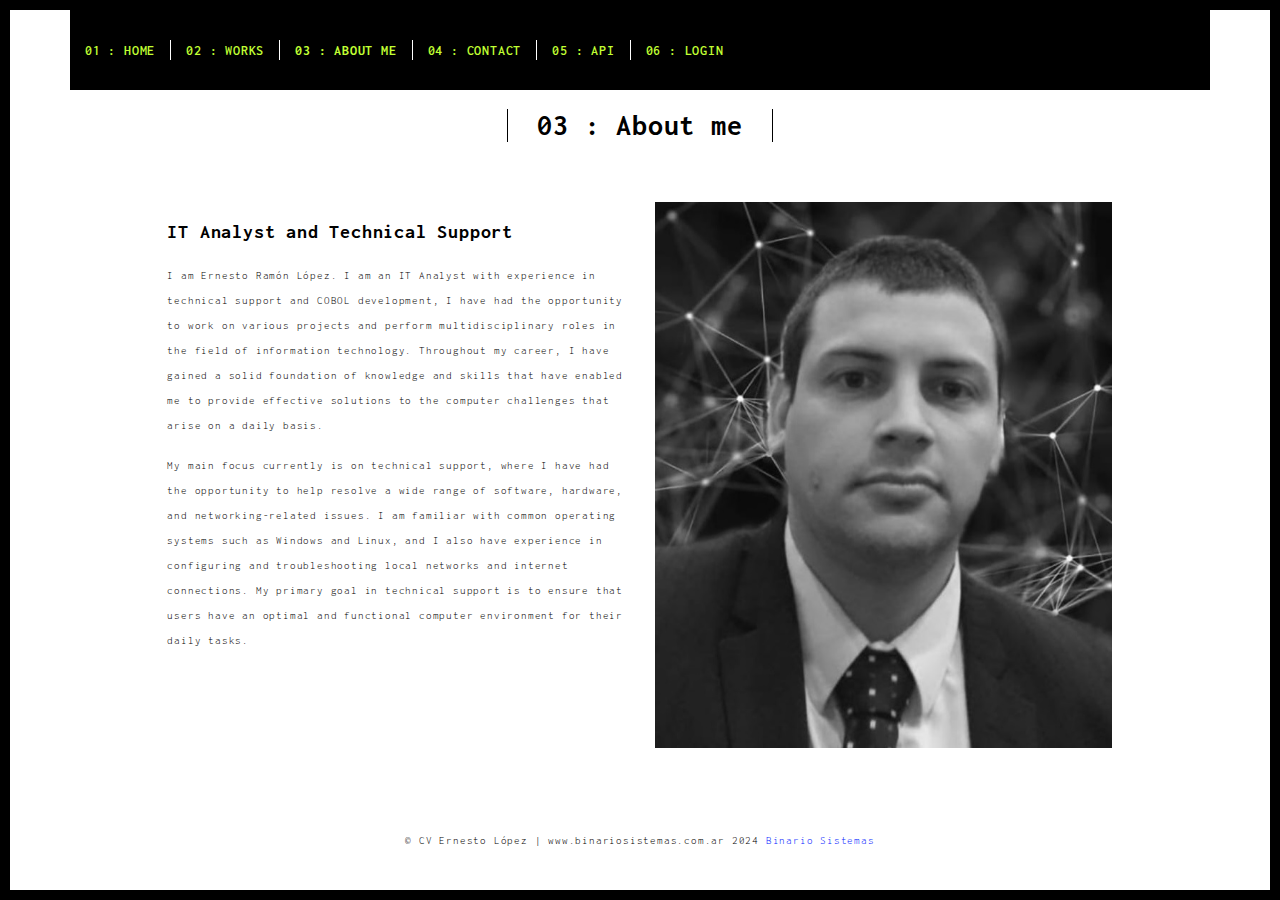
<file: about.html>
<!DOCTYPE html>
<html lang="en">

<head>
  <meta charset="UTF-8">
  <meta content="IE=edge" http-equiv="X-UA-Compatible">
  <meta content="width=device-width,initial-scale=1" name="viewport">
  <meta content="description" name="description">
  <meta name="google" content="notranslate" />
  <meta content="Mashup templates have been developped by Orson.io team" name="author">

  <!-- Disable tap highlight on IE -->
  <meta name="msapplication-tap-highlight" content="no">

  <link rel="apple-touch-icon" sizes="180x180" href="./assets/apple-icon-180x180.png">
  <link href="./assets/favicon.ico" rel="icon">

  <title>Ernesto López CV</title>

  <link href="./main.css" rel="stylesheet">
</head>

<body class="">
  <div id="site-border-left"></div>
  <div id="site-border-right"></div>
  <div id="site-border-top"></div>
  <div id="site-border-bottom"></div>

  <header>
    <nav class="navbar  navbar-fixed-top navbar-inverse">
      <div class="container">
        <button type="button" class="navbar-toggle collapsed" data-toggle="collapse" data-target="#navbar-collapse"
          aria-expanded="false">
          <span class="sr-only">Toggle navigation</span>
          <span class="icon-bar"></span>
          <span class="icon-bar"></span>
          <span class="icon-bar"></span>
        </button>

        <div class="collapse navbar-collapse" id="navbar-collapse">
          <ul class="nav navbar-nav ">
            <li><a href="./index.html" title="">01 : HOME</a></li>
            <li><a href="./works.html" title="">02 : WORKS</a></li>
            <li><a href="./about.html" title="">03 : ABOUT ME</a></li>
            <li><a href="./contact.html" title="">04 : CONTACT</a></li>
            <li><a href="./API.html" title="">05 : API</a></li>
            <li><a href="./login.html" title="">06 : LOGIN</a></li>
          </ul>


        </div>
      </div>
    </nav>
  </header>

  <div class="section-container">
    <div class="container">
      <div class="row">
        <div class="col-xs-12">
          <div class="section-container-spacer text-center">
            <h1 class="h2">03 : About me</h1>
          </div>

          <div class="row">
            <div class="col-md-10 col-md-offset-1">
              <div class="row">
                <div class="col-xs-12 col-md-6">
                  <h3>IT Analyst and Technical Support</h3>
                  <p>I am Ernesto Ramón López. I am an IT Analyst with experience in technical support and COBOL
                    development, I have had the opportunity to work on various projects and perform multidisciplinary
                    roles in the field of information technology. Throughout my career, I have gained a solid foundation
                    of knowledge and skills that have enabled me to provide effective solutions to the computer
                    challenges that arise on a daily basis.</p>
                  <p>My main focus currently is on technical support, where I have had the opportunity to help resolve a
                    wide range of software, hardware, and networking-related issues. I am familiar with common operating
                    systems such as Windows and Linux, and I also have experience in configuring and troubleshooting
                    local networks and internet connections. My primary goal in technical support is to ensure that
                    users have an optimal and functional computer environment for their daily tasks.</p>

                </div>
                <div class="col-xs-12 col-md-6">
                  <img src="./assets/images/profil.jpg" class="img-responsive" alt="">
                </div>
              </div>
            </div>
          </div>


        </div>
      </div>
    </div>
  </div>


  <footer class="footer-container text-center">
    <div class="container">
      <div class="row">
        <div class="col-xs-12">
          <p>
            © CV Ernesto López | www.binariosistemas.com.ar 2024
            <a
              href="http://www.binariosistemas.com.ar/"
              title="Binario Sistemas"
              >Binario Sistemas</a
            >
          </p>
        </div>
      </div>
    </div>
  </footer>

  <script>
    document.addEventListener("DOMContentLoaded", function (event) {
      navActivePage();
    });
  </script>

  <script type="text/javascript" src="./main.js"></script>
</body>

</html>
</file>
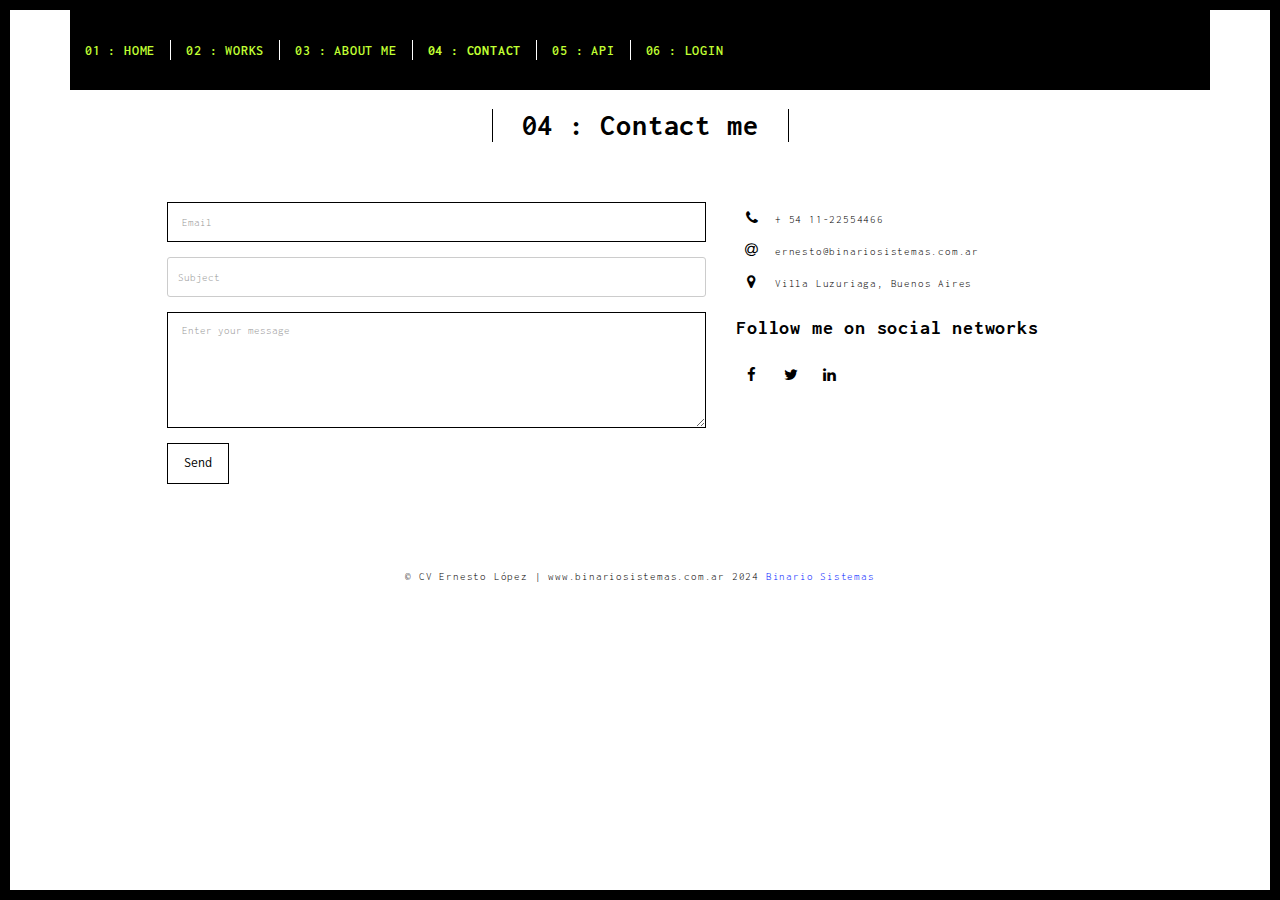
<file: contact.html>
<!DOCTYPE html>
<html lang="en">

<head>
  <meta charset="UTF-8">
  <meta content="IE=edge" http-equiv="X-UA-Compatible">
  <meta content="width=device-width,initial-scale=1" name="viewport">
  <meta content="description" name="description">
  <meta name="google" content="notranslate" />
  <meta content="Mashup templates have been developped by Orson.io team" name="author">

  <!-- Disable tap highlight on IE -->
  <meta name="msapplication-tap-highlight" content="no">

  <link rel="apple-touch-icon" sizes="180x180" href="./assets/apple-icon-180x180.png">
  <link href="./assets/favicon.ico" rel="icon">

  <title>Ernesto López CV</title>

  <link href="./main.css" rel="stylesheet">
</head>

<body class="">
  <div id="site-border-left"></div>
  <div id="site-border-right"></div>
  <div id="site-border-top"></div>
  <div id="site-border-bottom"></div>
  
  <header>
    <nav class="navbar  navbar-fixed-top navbar-inverse">
      <div class="container">
        <button type="button" class="navbar-toggle collapsed" data-toggle="collapse" data-target="#navbar-collapse"
          aria-expanded="false">
          <span class="sr-only">Toggle navigation</span>
          <span class="icon-bar"></span>
          <span class="icon-bar"></span>
          <span class="icon-bar"></span>
        </button>

        <div class="collapse navbar-collapse" id="navbar-collapse">
          <ul class="nav navbar-nav ">
            <li><a href="./index.html" title="">01 : HOME</a></li>
            <li><a href="./works.html" title="">02 : WORKS</a></li>
            <li><a href="./about.html" title="">03 : ABOUT ME</a></li>
            <li><a href="./contact.html" title="">04 : CONTACT</a></li>
            <li><a href="./API.html" title="">05 : API</a></li>
            <li><a href="./login.html" title="">06 : LOGIN</a></li>
          </ul>


        </div>
      </div>
    </nav>
  </header>

  <div class="section-container">
    <div class="container">
      <div class="row">
        <div class="col-xs-12">
          <div class="section-container-spacer text-center">
            <h1 class="h2">04 : Contact me</h1>
          </div>

          <div class="row">
            <div class="col-md-10 col-md-offset-1">
              <form action="" class="reveal-content">
                <div class="row">
                  <div class="col-md-7">
                    <div class="form-group">
                      <input type="email" class="form-control" id="email" placeholder="Email">
                    </div>
                    <div class="form-group">
                      <input type="text" class="form-control" id="subject" placeholder="Subject">
                    </div>
                    <div class="form-group">
                      <textarea class="form-control" rows="5" placeholder="Enter your message"></textarea>
                    </div>
                    <button type="submit" class="btn btn-default btn-lg">Send</button>
                  </div>
                  <div class="col-md-5 address-container">
                    <ul class="list-unstyled">
                      <li>
                        <span class="fa-icon">
                          <i class="fa fa-phone" aria-hidden="true"></i>
                        </span>
                        + 54 11-22554466
                      </li>
                      <li>
                        <span class="fa-icon">
                          <i class="fa fa-at" aria-hidden="true"></i>
                        </span>
                        ernesto@binariosistemas.com.ar
                      </li>
                      <li>
                        <span class="fa-icon">
                          <i class="fa fa fa-map-marker" aria-hidden="true"></i>
                        </span>
                        Villa Luzuriaga, Buenos Aires
                      </li>
                    </ul>
                    <h3>Follow me on social networks</h3>
                    <a href="http://www.facebook.com" title="" class="fa-icon">
                      <i class="fa fa-facebook"></i>
                    </a>
                    <a href="http://www.twitter.com" title="" class="fa-icon">
                      <i class="fa fa-twitter"></i>
                    </a>
                    <a href="http://www.linkedin.com" title="" class="fa-icon">
                      <i class="fa fa-linkedin"></i>
                    </a>

                  </div>
                </div>
              </form>
            </div>

          </div>

        </div>
      </div>
    </div>
  </div>


  <footer class="footer-container text-center">
    <div class="container">
      <div class="row">
        <div class="col-xs-12">
          <p>
            © CV Ernesto López | www.binariosistemas.com.ar 2024
            <a
              href="http://www.binariosistemas.com.ar/"
              title="Binario Sistemas"
              >Binario Sistemas</a
            >
          </p>
        </div>
      </div>
    </div>
  </footer>

  <script>
    document.addEventListener("DOMContentLoaded", function (event) {
      navActivePage();
    });
  </script>

  
  <script type="text/javascript" src="./main.js"></script>
</body>

</html>
</file>
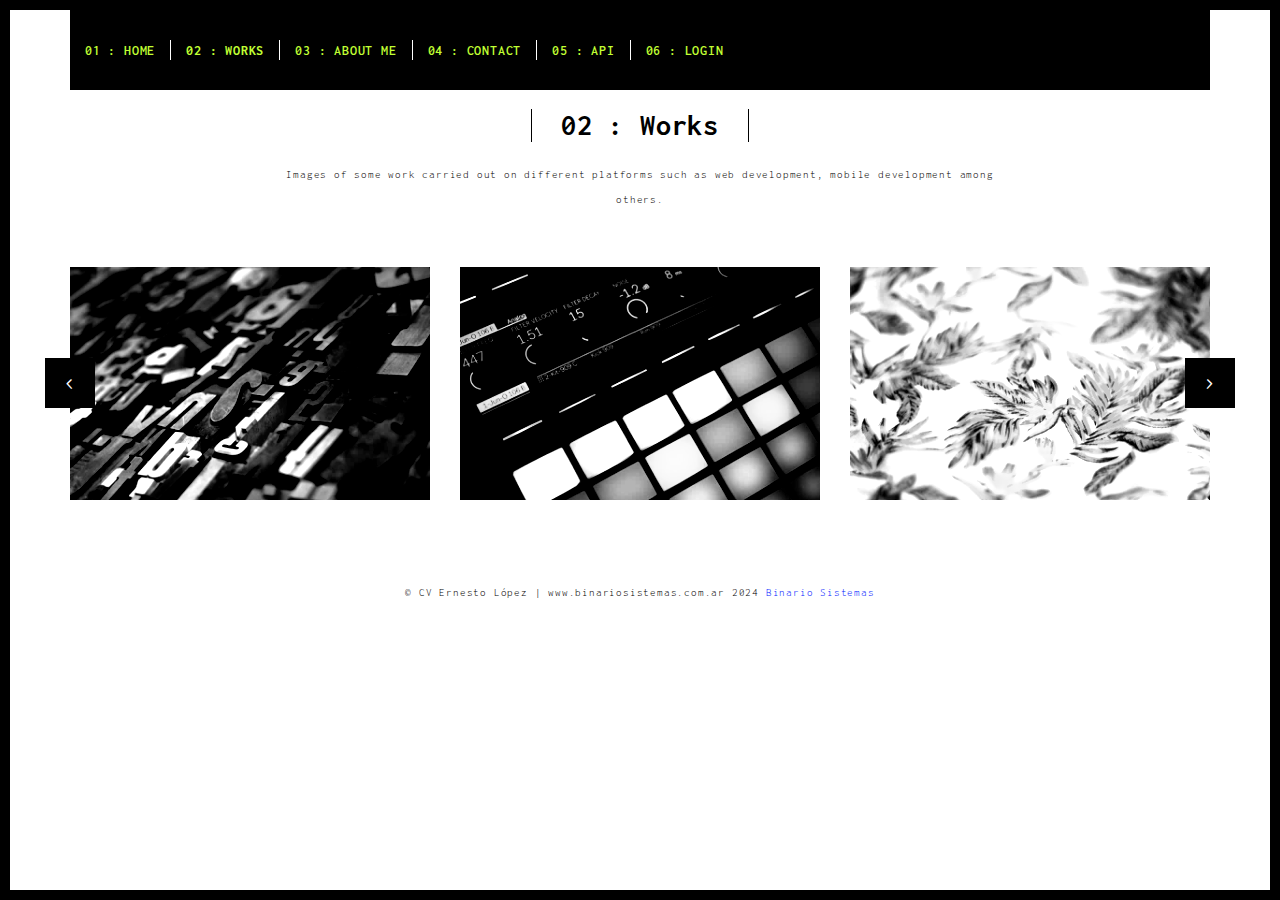
<file: works.html>
<!DOCTYPE html>
<html lang="en">
  <head>
    <meta charset="UTF-8" />
    <meta content="IE=edge" http-equiv="X-UA-Compatible" />
    <meta content="width=device-width,initial-scale=1" name="viewport" />
    <meta content="description" name="description" />
    <meta name="google" content="notranslate" />
    <meta
      content="Mashup templates have been developped by Orson.io team"
      name="author"
    />

    <!-- Disable tap highlight on IE -->
    <meta name="msapplication-tap-highlight" content="no" />

    <link
      rel="apple-touch-icon"
      sizes="180x180"
      href="./assets/apple-icon-180x180.png"
    />
    <link href="./assets/favicon.ico" rel="icon" />

    <title>Ernesto López CV</title>

    <link href="./main.css" rel="stylesheet" />
  </head>

  <body class="">
    <div id="site-border-left"></div>
    <div id="site-border-right"></div>
    <div id="site-border-top"></div>
    <div id="site-border-bottom"></div>
    <!-- Add your content of header -->
    <header>
      <nav class="navbar  navbar-fixed-top navbar-inverse">
        <div class="container">
          <button type="button" class="navbar-toggle collapsed" data-toggle="collapse" data-target="#navbar-collapse"
            aria-expanded="false">
            <span class="sr-only">Toggle navigation</span>
            <span class="icon-bar"></span>
            <span class="icon-bar"></span>
            <span class="icon-bar"></span>
          </button>
  
          <div class="collapse navbar-collapse" id="navbar-collapse">
            <ul class="nav navbar-nav ">
              <li><a href="./index.html" title="">01 : HOME</a></li>
              <li><a href="./works.html" title="">02 : WORKS</a></li>
              <li><a href="./about.html" title="">03 : ABOUT ME</a></li>
              <li><a href="./contact.html" title="">04 : CONTACT</a></li>
              <li><a href="./API.html" title="">05 : API</a></li>
              <li><a href="./login.html" title="">06 : LOGIN</a></li>
            </ul>
  
  
          </div>
        </div>
      </nav>
    </header>

    <div class="section-container">
      <div class="container">
        <div class="row">
          <div class="col-sm-8 col-sm-offset-2 section-container-spacer">
            <div class="text-center">
              <h1 class="h2">02 : Works</h1>
              <p>
                Images of some work carried out on different platforms such as web development, mobile development among others.
              </p>
            </div>
          </div>

          <div class="col-md-12">
            <div id="myCarousel" class="carousel slide projects-carousel">
              <!-- Carousel items -->
              <div class="carousel-inner">
                <div class="item active">
                  <div class="row">
                    <div class="col-sm-4">
                      <a
                        href=""
                        title=""
                        class="black-image-project-hover"
                      >
                        <img
                          src="./assets/images/work01-hover.jpg"
                          alt=""
                          class="img-responsive"
                        />
                      </a>
                      
                    </div>
                    <div class="col-sm-4">
                      <a
                        href=""
                        title=""
                        class="black-image-project-hover"
                      >
                        <img
                          src="./assets/images/work02-hover.jpg"
                          alt=""
                          class="img-responsive"
                        />
                      </a>
                      
                    </div>
                    <div class="col-sm-4">
                      <a
                        href=""
                        title=""
                        class="black-image-project-hover"
                      >
                        <img
                          src="./assets/images/work03-hover.jpg"
                          alt=""
                          class="img-responsive"
                        />
                      </a>
                      
                    </div>
                  </div>
                  <!--/row-->
                </div>
                <!--/item-->
                <div class="item">
                  <div class="row">
                    <div class="col-sm-4">
                      <a href="" class="black-image-project-hover">
                        <img
                          src="./assets/images/work02-hover.jpg"
                          alt="Image"
                          class="img-responsive"
                        />
                      </a>
                      
                    </div>
                    <div class="col-sm-4">
                      <a href="" class="black-image-project-hover">
                        <img
                          src="./assets/images/work01-hover.jpg"
                          alt="Image"
                          class="img-responsive"
                        />
                      </a>
                      
                    </div>

                    <div class="col-sm-4">
                      <a href="" class="black-image-project-hover">
                        <img
                          src="./assets/images/work03-hover.jpg"
                          alt="Image"
                          class="img-responsive"
                        />
                      </a>
                      
                    </div>
                  </div>
                  <!--/row-->
                </div>

                <!--/item-->
              </div>
              <!--/carousel-inner-->
              <a
                class="left carousel-control"
                href="#myCarousel"
                data-slide="prev"
                >‹</a
              >

              <a
                class="right carousel-control"
                href="#myCarousel"
                data-slide="next"
                >›</a
              >
            </div>

            <!--/myCarousel-->
          </div>
        </div>
      </div>
    </div>

    <footer class="footer-container text-center">
      <div class="container">
        <div class="row">
          <div class="col-xs-12">
            <p>
              © CV Ernesto López | www.binariosistemas.com.ar 2024
              <a
                href="http://www.binariosistemas.com.ar/"
                title="Binario Sistemas"
                >Binario Sistemas</a
              >
            </p>
          </div>
        </div>
      </div>
    </footer>

    <script>
      document.addEventListener("DOMContentLoaded", function (event) {
        navActivePage();
      });
    </script>

    <!-- Google Analytics: change UA-XXXXX-X to be your site's ID 

<script>
  (function (i, s, o, g, r, a, m) {
    i['GoogleAnalyticsObject'] = r; i[r] = i[r] || function () {
      (i[r].q = i[r].q || []).push(arguments)
    }, i[r].l = 1 * new Date(); a = s.createElement(o),
      m = s.getElementsByTagName(o)[0]; a.async = 1; a.src = g; m.parentNode.insertBefore(a, m)
  })(window, document, 'script', '//www.google-analytics.com/analytics.js', 'ga');
  ga('create', 'UA-XXXXX-X', 'auto');
  ga('send', 'pageview');
</script>

-->
    <script type="text/javascript" src="./main.js"></script>
  </body>
</html>
</file>
<file: main.css>
@import url(https://fonts.googleapis.com/css?family=Inconsolata:900|Inconsolata+Mono:300,400,700);
@import url(https://maxcdn.bootstrapcdn.com/font-awesome/4.7.0/css/font-awesome.min.css);

/*!
 * Bootstrap v3.3.7 (http://getbootstrap.com)
 * Copyright 2011-2016 Twitter, Inc.
 * Licensed under MIT (https://github.com/twbs/bootstrap/blob/master/LICENSE)
 */
/*! normalize.css v3.0.3 | MIT License | github.com/necolas/normalize.css */
html {
    font-family: sans-serif;
    -ms-text-size-adjust: 100%;
    -webkit-text-size-adjust: 100%
}

body {
    margin: 0
}

article,
aside,
details,
figcaption,
figure,
footer,
header,
hgroup,
main,
menu,
nav,
section,
summary {
    display: block
}

audio,
canvas,
progress,
video {
    display: inline-block;
    vertical-align: baseline
}

audio:not([controls]) {
    display: none;
    height: 0
}

[hidden],
template {
    display: none
}

a {
    background-color: transparent
}

a:active,
a:hover {
    color: white;
    outline: 0
}

abbr[title] {
    border-bottom: 1px dotted
}

b,
strong {
    font-weight: 700
}

dfn {
    font-style: italic
}

h1 {
    font-size: 2em;
    margin: .67em 0
}

mark {
    background: #ff0;
    color: #000
}

small {
    font-size: 80%
}

sub,
sup {
    font-size: 75%;
    line-height: 0;
    position: relative;
    vertical-align: baseline
}

sup {
    top: -.5em
}

sub {
    bottom: -.25em
}

img {
    border: 0
}

svg:not(:root) {
    overflow: hidden
}

figure {
    margin: 1em 40px
}

hr {
    box-sizing: content-box;
    height: 0
}

pre {
    overflow: auto
}

code,
kbd,
pre,
samp {
    font-family: monospace, monospace;
    font-size: 1em
}

button,
input,
optgroup,
select,
textarea {
    color: inherit;
    font: inherit;
    margin: 0
}

button {
    overflow: visible
}

button,
select {
    text-transform: none
}

button,
html input[type=button],
input[type=reset],
input[type=submit] {
    -webkit-appearance: button;
    cursor: pointer
}

button[disabled],
html input[disabled] {
    cursor: default
}

button::-moz-focus-inner,
input::-moz-focus-inner {
    border: 0;
    padding: 0
}

input {
    line-height: normal
}

input[type=checkbox],
input[type=radio] {
    box-sizing: border-box;
    padding: 0
}

input[type=number]::-webkit-inner-spin-button,
input[type=number]::-webkit-outer-spin-button {
    height: auto
}

input[type=search] {
    -webkit-appearance: textfield;
    box-sizing: content-box
}

input[type=search]::-webkit-search-cancel-button,
input[type=search]::-webkit-search-decoration {
    -webkit-appearance: none
}

fieldset {
    border: 1px solid silver;
    margin: 0 2px;
    padding: .35em .625em .75em
}

textarea {
    overflow: auto
}

optgroup {
    font-weight: 700
}

table {
    border-collapse: collapse;
    border-spacing: 0
}

td,
th {
    padding: 0
}

/*! Source: https://github.com/h5bp/html5-boilerplate/blob/master/src/css/main.css */
@media print {

    *,
    :after,
    :before {
        background: transparent !important;
        color: #000 !important;
        box-shadow: none !important;
        text-shadow: none !important
    }

    a,
    a:visited {
        text-decoration: underline
    }

    a[href]:after {
        content: " (" attr(href) ")"
    }

    abbr[title]:after {
        content: " (" attr(title) ")"
    }

    a[href^="#"]:after,
    a[href^="javascript:"]:after {
        content: ""
    }

    blockquote,
    pre {
        border: 1px solid #999;
        page-break-inside: avoid
    }

    thead {
        display: table-header-group
    }

    img,
    tr {
        page-break-inside: avoid
    }

    img {
        max-width: 100% !important
    }

    h2,
    h3,
    p {
        orphans: 3;
        widows: 3
    }

    h2,
    h3 {
        page-break-after: avoid
    }

    .navbar {
        display: none
    }

    .btn>.caret,
    .dropup>.btn>.caret {
        border-top-color: #000 !important
    }

    .label {
        border: 1px solid #000
    }

    .table {
        border-collapse: collapse !important
    }

    .table td,
    .table th {
        background-color: #fff !important
    }

    .table-bordered td,
    .table-bordered th {
        border: 1px solid #ddd !important
    }
}

*,
:after,
:before {
    -webkit-box-sizing: border-box;
    -moz-box-sizing: border-box;
    box-sizing: border-box
}

html {
    font-size: 10px;
    -webkit-tap-highlight-color: transparent
}

body {
    font-family: Inconsolata, Roboto Mono, Helvetica, Arial, sans-serif;
    font-size: 11px;
    line-height: 1.78;
    color: #000;
    background-color: #fff
}

button,
input,
select,
textarea {
    font-family: inherit;
    font-size: inherit;
    line-height: inherit
}

a {
    color: #001aff;
    text-decoration: none
}

a:focus,
a:hover {
    color: #fff;
    text-decoration: underline
}

a:focus {
    outline: 5px auto -webkit-focus-ring-color;
    outline-offset: -2px
}

figure {
    margin: 0
}

img {
    vertical-align: middle
}

.img-responsive {
    display: block;
    max-width: 100%;
    height: auto
}

.img-rounded {
    border-radius: 0
}

.img-thumbnail {
    padding: 4px;
    line-height: 1.78;
    background-color: #fff;
    border: 1px solid #ddd;
    border-radius: 0;
    -webkit-transition: all .2s ease-in-out;
    -o-transition: all .2s ease-in-out;
    transition: all .2s ease-in-out;
    display: inline-block;
    max-width: 100%;
    height: auto
}

.img-circle {
    border-radius: 50%
}

hr {
    margin-top: 19px;
    margin-bottom: 19px;
    border: 0;
    border-top: 1px solid #eee
}

.sr-only {
    position: absolute;
    width: 1px;
    height: 1px;
    margin: -1px;
    padding: 0;
    overflow: hidden;
    clip: rect(0, 0, 0, 0);
    border: 0
}

.sr-only-focusable:active,
.sr-only-focusable:focus {
    position: static;
    width: auto;
    height: auto;
    margin: 0;
    overflow: visible;
    clip: auto
}

[role=button] {
    cursor: pointer
}

.h1,
.h2,
.h3,
.h4,
.h5,
.h6,
h1,
h2,
h3,
h4,
h5,
h6 {
    font-family: Inconsolata, Roboto Mono, Helvetica, Arial, sans-serif;
    font-weight: 700;
    line-height: 1.1;
    color: #000
}

.h1 .small,
.h1 small,
.h2 .small,
.h2 small,
.h3 .small,
.h3 small,
.h4 .small,
.h4 small,
.h5 .small,
.h5 small,
.h6 .small,
.h6 small,
h1 .small,
h1 small,
h2 .small,
h2 small,
h3 .small,
h3 small,
h4 .small,
h4 small,
h5 .small,
h5 small,
h6 .small,
h6 small {
    font-weight: 400;
    line-height: 1;
    color: #20af0d
}

.h1,
.h2,
.h3,
h1,
h2,
h3 {
    margin-top: 19px;
    margin-bottom: 9.5px
}

.h1 .small,
.h1 small,
.h2 .small,
.h2 small,
.h3 .small,
.h3 small,
h1 .small,
h1 small,
h2 .small,
h2 small,
h3 .small,
h3 small {
    font-size: 65%
}

.h4,
.h5,
.h6,
h4,
h5,
h6 {
    margin-top: 9.5px;
    margin-bottom: 9.5px
}

.h4 .small,
.h4 small,
.h5 .small,
.h5 small,
.h6 .small,
.h6 small,
h4 .small,
h4 small,
h5 .small,
h5 small,
h6 .small,
h6 small {
    font-size: 75%
}

.h1,
h1 {
    font-size: 70px
}

.h2,
h2 {
    font-size: 30px
}

.h3,
h3 {
    font-size: 20px
}

.h4,
.h5,
h4,
h5 {
    font-size: 11px
}

.h6,
h6 {
    font-size: 10px
}

p {
    margin: 0 0 9.5px
}

.lead {
    margin-bottom: 19px;
    font-size: 12px;
    font-weight: 300;
    line-height: 1.4
}

@media (min-width:768px) {
    .lead {
        font-size: 16.5px
    }
}

.small,
small {
    font-size: 90%
}

.mark,
mark {
    background-color: #fcf8e3;
    padding: .2em
}

.text-left {
    text-align: left
}

.text-right {
    text-align: right
}

.text-center {
    text-align: center
}

.text-justify {
    text-align: justify
}

.text-nowrap {
    white-space: nowrap
}

.text-lowercase {
    text-transform: lowercase
}

.initialism,
.text-uppercase {
    text-transform: uppercase
}

.text-capitalize {
    text-transform: capitalize
}

.text-muted {
    color: #777
}

.text-primary {
    color: #001aff
}

a.text-primary:focus,
a.text-primary:hover {
    color: #0015cc
}

.text-success {
    color: #fff
}

a.text-success:focus,
a.text-success:hover {
    color: #e6e6e6
}

.text-info {
    color: #31708f
}

a.text-info:focus,
a.text-info:hover {
    color: #245269
}

.text-warning {
    color: #8a6d3b
}

a.text-warning:focus,
a.text-warning:hover {
    color: #66512c
}

.text-danger {
    color: #fff
}

a.text-danger:focus,
a.text-danger:hover {
    color: #e6e6e6
}

.bg-primary {
    color: #fff;
    background-color: #001aff
}

a.bg-primary:focus,
a.bg-primary:hover {
    background-color: #0015cc
}

.bg-success,
a.bg-success:focus,
a.bg-success:hover {
    background-color: #000
}

.bg-info {
    background-color: #d9edf7
}

a.bg-info:focus,
a.bg-info:hover {
    background-color: #afd9ee
}

.bg-warning {
    background-color: #fcf8e3
}

a.bg-warning:focus,
a.bg-warning:hover {
    background-color: #f7ecb5
}

.bg-danger {
    background-color: red
}

a.bg-danger:focus,
a.bg-danger:hover {
    background-color: #c00
}

.page-header {
    padding-bottom: 8.5px;
    margin: 38px 0 19px;
    border-bottom: 1px solid #eee
}

ol,
ul {
    margin-top: 0;
    margin-bottom: 9.5px
}

ol ol,
ol ul,
ul ol,
ul ul {
    margin-bottom: 0
}

.list-inline,
.list-unstyled {
    padding-left: 0;
    list-style: none
}

.list-inline {
    margin-left: -5px
}

.list-inline>li {
    display: inline-block;
    padding-left: 5px;
    padding-right: 5px
}

dl {
    margin-top: 0;
    margin-bottom: 19px
}

dd,
dt {
    line-height: 1.78
}

dt {
    font-weight: 700
}

dd {
    margin-left: 0
}

.dl-horizontal dd:after,
.dl-horizontal dd:before {
    content: " ";
    display: table
}

.dl-horizontal dd:after {
    clear: both
}

@media (min-width:768px) {
    .dl-horizontal dt {
        float: left;
        width: 160px;
        clear: left;
        text-align: right;
        overflow: hidden;
        text-overflow: ellipsis;
        white-space: nowrap
    }

    .dl-horizontal dd {
        margin-left: 180px
    }
}

abbr[data-original-title],
abbr[title] {
    cursor: help;
    border-bottom: 1px dotted #777
}

.initialism {
    font-size: 90%
}

blockquote {
    padding: 9.5px 19px;
    margin: 0 0 19px;
    font-size: 13.75px;
    border-left: 5px solid #eee
}

blockquote ol:last-child,
blockquote p:last-child,
blockquote ul:last-child {
    margin-bottom: 0
}

blockquote .small,
blockquote footer,
blockquote small {
    display: block;
    font-size: 80%;
    line-height: 1.78;
    color: #777
}

blockquote .small:before,
blockquote footer:before,
blockquote small:before {
    content: "\2014   \A0"
}

.blockquote-reverse,
blockquote.pull-right {
    padding-right: 15px;
    padding-left: 0;
    border-right: 5px solid #eee;
    border-left: 0;
    text-align: right
}

.blockquote-reverse .small:before,
.blockquote-reverse footer:before,
.blockquote-reverse small:before,
blockquote.pull-right .small:before,
blockquote.pull-right footer:before,
blockquote.pull-right small:before {
    content: ""
}

.blockquote-reverse .small:after,
.blockquote-reverse footer:after,
.blockquote-reverse small:after,
blockquote.pull-right .small:after,
blockquote.pull-right footer:after,
blockquote.pull-right small:after {
    content: "\A0   \2014"
}

address {
    margin-bottom: 19px;
    font-style: normal;
    line-height: 1.78
}

code,
kbd,
pre,
samp {
    font-family: Menlo, Monaco, Consolas, Courier New, monospace
}

code {
    color: #c7254e;
    background-color: #f9f2f4
}

code,
kbd {
    padding: 2px 4px;
    font-size: 90%;
    border-radius: 0
}

kbd {
    color: #fff;
    background-color: #333;
    box-shadow: inset 0 -1px 0 rgba(0, 0, 0, .25)
}

kbd kbd {
    padding: 0;
    font-size: 100%;
    font-weight: 700;
    box-shadow: none
}

pre {
    display: block;
    padding: 9px;
    margin: 0 0 9.5px;
    font-size: 10px;
    line-height: 1.78;
    word-break: break-all;
    word-wrap: break-word;
    color: #333;
    background-color: #f5f5f5;
    border: 1px solid #ccc;
    border-radius: 0
}

pre code {
    padding: 0;
    font-size: inherit;
    color: inherit;
    white-space: pre-wrap;
    background-color: transparent;
    border-radius: 0
}

.pre-scrollable {
    max-height: 340px;
    overflow-y: scroll
}

.container {
    margin-right: auto;
    margin-left: auto;
    padding-left: 15px;
    padding-right: 15px
}

.container:after,
.container:before {
    content: " ";
    display: table
}

.container:after {
    clear: both
}

@media (min-width:768px) {
    .container {
        width: 750px
    }
}

@media (min-width:992px) {
    .container {
        width: 970px
    }
}

@media (min-width:1200px) {
    .container {
        width: 1170px
    }
}

.container-fluid {
    margin-right: auto;
    margin-left: auto;
    padding-left: 15px;
    padding-right: 15px
}

.container-fluid:after,
.container-fluid:before {
    content: " ";
    display: table
}

.container-fluid:after {
    clear: both
}

.row {
    margin-left: -15px;
    margin-right: -15px
}

.row:after,
.row:before {
    content: " ";
    display: table
}

.row:after {
    clear: both
}

.col-lg-1,
.col-lg-2,
.col-lg-3,
.col-lg-4,
.col-lg-5,
.col-lg-6,
.col-lg-7,
.col-lg-8,
.col-lg-9,
.col-lg-10,
.col-lg-11,
.col-lg-12,
.col-md-1,
.col-md-2,
.col-md-3,
.col-md-4,
.col-md-5,
.col-md-6,
.col-md-7,
.col-md-8,
.col-md-9,
.col-md-10,
.col-md-11,
.col-md-12,
.col-sm-1,
.col-sm-2,
.col-sm-3,
.col-sm-4,
.col-sm-5,
.col-sm-6,
.col-sm-7,
.col-sm-8,
.col-sm-9,
.col-sm-10,
.col-sm-11,
.col-sm-12,
.col-xs-1,
.col-xs-2,
.col-xs-3,
.col-xs-4,
.col-xs-5,
.col-xs-6,
.col-xs-7,
.col-xs-8,
.col-xs-9,
.col-xs-10,
.col-xs-11,
.col-xs-12 {
    position: relative;
    min-height: 1px;
    padding-left: 15px;
    padding-right: 15px
}

.col-xs-1,
.col-xs-2,
.col-xs-3,
.col-xs-4,
.col-xs-5,
.col-xs-6,
.col-xs-7,
.col-xs-8,
.col-xs-9,
.col-xs-10,
.col-xs-11,
.col-xs-12 {
    float: left
}

.col-xs-1 {
    width: 8.33333%
}

.col-xs-2 {
    width: 16.66667%
}

.col-xs-3 {
    width: 25%
}

.col-xs-4 {
    width: 33.33333%
}

.col-xs-5 {
    width: 41.66667%
}

.col-xs-6 {
    width: 50%
}

.col-xs-7 {
    width: 58.33333%
}

.col-xs-8 {
    width: 66.66667%
}

.col-xs-9 {
    width: 75%
}

.col-xs-10 {
    width: 83.33333%
}

.col-xs-11 {
    width: 91.66667%
}

.col-xs-12 {
    width: 100%
}

.col-xs-pull-0 {
    right: auto
}

.col-xs-pull-1 {
    right: 8.33333%
}

.col-xs-pull-2 {
    right: 16.66667%
}

.col-xs-pull-3 {
    right: 25%
}

.col-xs-pull-4 {
    right: 33.33333%
}

.col-xs-pull-5 {
    right: 41.66667%
}

.col-xs-pull-6 {
    right: 50%
}

.col-xs-pull-7 {
    right: 58.33333%
}

.col-xs-pull-8 {
    right: 66.66667%
}

.col-xs-pull-9 {
    right: 75%
}

.col-xs-pull-10 {
    right: 83.33333%
}

.col-xs-pull-11 {
    right: 91.66667%
}

.col-xs-pull-12 {
    right: 100%
}

.col-xs-push-0 {
    left: auto
}

.col-xs-push-1 {
    left: 8.33333%
}

.col-xs-push-2 {
    left: 16.66667%
}

.col-xs-push-3 {
    left: 25%
}

.col-xs-push-4 {
    left: 33.33333%
}

.col-xs-push-5 {
    left: 41.66667%
}

.col-xs-push-6 {
    left: 50%
}

.col-xs-push-7 {
    left: 58.33333%
}

.col-xs-push-8 {
    left: 66.66667%
}

.col-xs-push-9 {
    left: 75%
}

.col-xs-push-10 {
    left: 83.33333%
}

.col-xs-push-11 {
    left: 91.66667%
}

.col-xs-push-12 {
    left: 100%
}

.col-xs-offset-0 {
    margin-left: 0
}

.col-xs-offset-1 {
    margin-left: 8.33333%
}

.col-xs-offset-2 {
    margin-left: 16.66667%
}

.col-xs-offset-3 {
    margin-left: 25%
}

.col-xs-offset-4 {
    margin-left: 33.33333%
}

.col-xs-offset-5 {
    margin-left: 41.66667%
}

.col-xs-offset-6 {
    margin-left: 50%
}

.col-xs-offset-7 {
    margin-left: 58.33333%
}

.col-xs-offset-8 {
    margin-left: 66.66667%
}

.col-xs-offset-9 {
    margin-left: 75%
}

.col-xs-offset-10 {
    margin-left: 83.33333%
}

.col-xs-offset-11 {
    margin-left: 91.66667%
}

.col-xs-offset-12 {
    margin-left: 100%
}

@media (min-width:768px) {

    .col-sm-1,
    .col-sm-2,
    .col-sm-3,
    .col-sm-4,
    .col-sm-5,
    .col-sm-6,
    .col-sm-7,
    .col-sm-8,
    .col-sm-9,
    .col-sm-10,
    .col-sm-11,
    .col-sm-12 {
        float: left
    }

    .col-sm-1 {
        width: 8.33333%
    }

    .col-sm-2 {
        width: 16.66667%
    }

    .col-sm-3 {
        width: 25%
    }

    .col-sm-4 {
        width: 33.33333%
    }

    .col-sm-5 {
        width: 41.66667%
    }

    .col-sm-6 {
        width: 50%
    }

    .col-sm-7 {
        width: 58.33333%
    }

    .col-sm-8 {
        width: 66.66667%
    }

    .col-sm-9 {
        width: 75%
    }

    .col-sm-10 {
        width: 83.33333%
    }

    .col-sm-11 {
        width: 91.66667%
    }

    .col-sm-12 {
        width: 100%
    }

    .col-sm-pull-0 {
        right: auto
    }

    .col-sm-pull-1 {
        right: 8.33333%
    }

    .col-sm-pull-2 {
        right: 16.66667%
    }

    .col-sm-pull-3 {
        right: 25%
    }

    .col-sm-pull-4 {
        right: 33.33333%
    }

    .col-sm-pull-5 {
        right: 41.66667%
    }

    .col-sm-pull-6 {
        right: 50%
    }

    .col-sm-pull-7 {
        right: 58.33333%
    }

    .col-sm-pull-8 {
        right: 66.66667%
    }

    .col-sm-pull-9 {
        right: 75%
    }

    .col-sm-pull-10 {
        right: 83.33333%
    }

    .col-sm-pull-11 {
        right: 91.66667%
    }

    .col-sm-pull-12 {
        right: 100%
    }

    .col-sm-push-0 {
        left: auto
    }

    .col-sm-push-1 {
        left: 8.33333%
    }

    .col-sm-push-2 {
        left: 16.66667%
    }

    .col-sm-push-3 {
        left: 25%
    }

    .col-sm-push-4 {
        left: 33.33333%
    }

    .col-sm-push-5 {
        left: 41.66667%
    }

    .col-sm-push-6 {
        left: 50%
    }

    .col-sm-push-7 {
        left: 58.33333%
    }

    .col-sm-push-8 {
        left: 66.66667%
    }

    .col-sm-push-9 {
        left: 75%
    }

    .col-sm-push-10 {
        left: 83.33333%
    }

    .col-sm-push-11 {
        left: 91.66667%
    }

    .col-sm-push-12 {
        left: 100%
    }

    .col-sm-offset-0 {
        margin-left: 0
    }

    .col-sm-offset-1 {
        margin-left: 8.33333%
    }

    .col-sm-offset-2 {
        margin-left: 16.66667%
    }

    .col-sm-offset-3 {
        margin-left: 25%
    }

    .col-sm-offset-4 {
        margin-left: 33.33333%
    }

    .col-sm-offset-5 {
        margin-left: 41.66667%
    }

    .col-sm-offset-6 {
        margin-left: 50%
    }

    .col-sm-offset-7 {
        margin-left: 58.33333%
    }

    .col-sm-offset-8 {
        margin-left: 66.66667%
    }

    .col-sm-offset-9 {
        margin-left: 75%
    }

    .col-sm-offset-10 {
        margin-left: 83.33333%
    }

    .col-sm-offset-11 {
        margin-left: 91.66667%
    }

    .col-sm-offset-12 {
        margin-left: 100%
    }
}

@media (min-width:992px) {

    .col-md-1,
    .col-md-2,
    .col-md-3,
    .col-md-4,
    .col-md-5,
    .col-md-6,
    .col-md-7,
    .col-md-8,
    .col-md-9,
    .col-md-10,
    .col-md-11,
    .col-md-12 {
        float: left
    }

    .col-md-1 {
        width: 8.33333%
    }

    .col-md-2 {
        width: 16.66667%
    }

    .col-md-3 {
        width: 25%
    }

    .col-md-4 {
        width: 33.33333%
    }

    .col-md-5 {
        width: 41.66667%
    }

    .col-md-6 {
        width: 50%
    }

    .col-md-7 {
        width: 58.33333%
    }

    .col-md-8 {
        width: 66.66667%
    }

    .col-md-9 {
        width: 75%
    }

    .col-md-10 {
        width: 83.33333%
    }

    .col-md-11 {
        width: 91.66667%
    }

    .col-md-12 {
        width: 100%
    }

    .col-md-pull-0 {
        right: auto
    }

    .col-md-pull-1 {
        right: 8.33333%
    }

    .col-md-pull-2 {
        right: 16.66667%
    }

    .col-md-pull-3 {
        right: 25%
    }

    .col-md-pull-4 {
        right: 33.33333%
    }

    .col-md-pull-5 {
        right: 41.66667%
    }

    .col-md-pull-6 {
        right: 50%
    }

    .col-md-pull-7 {
        right: 58.33333%
    }

    .col-md-pull-8 {
        right: 66.66667%
    }

    .col-md-pull-9 {
        right: 75%
    }

    .col-md-pull-10 {
        right: 83.33333%
    }

    .col-md-pull-11 {
        right: 91.66667%
    }

    .col-md-pull-12 {
        right: 100%
    }

    .col-md-push-0 {
        left: auto
    }

    .col-md-push-1 {
        left: 8.33333%
    }

    .col-md-push-2 {
        left: 16.66667%
    }

    .col-md-push-3 {
        left: 25%
    }

    .col-md-push-4 {
        left: 33.33333%
    }

    .col-md-push-5 {
        left: 41.66667%
    }

    .col-md-push-6 {
        left: 50%
    }

    .col-md-push-7 {
        left: 58.33333%
    }

    .col-md-push-8 {
        left: 66.66667%
    }

    .col-md-push-9 {
        left: 75%
    }

    .col-md-push-10 {
        left: 83.33333%
    }

    .col-md-push-11 {
        left: 91.66667%
    }

    .col-md-push-12 {
        left: 100%
    }

    .col-md-offset-0 {
        margin-left: 0
    }

    .col-md-offset-1 {
        margin-left: 8.33333%
    }

    .col-md-offset-2 {
        margin-left: 16.66667%
    }

    .col-md-offset-3 {
        margin-left: 25%
    }

    .col-md-offset-4 {
        margin-left: 33.33333%
    }

    .col-md-offset-5 {
        margin-left: 41.66667%
    }

    .col-md-offset-6 {
        margin-left: 50%
    }

    .col-md-offset-7 {
        margin-left: 58.33333%
    }

    .col-md-offset-8 {
        margin-left: 66.66667%
    }

    .col-md-offset-9 {
        margin-left: 75%
    }

    .col-md-offset-10 {
        margin-left: 83.33333%
    }

    .col-md-offset-11 {
        margin-left: 91.66667%
    }

    .col-md-offset-12 {
        margin-left: 100%
    }
}

@media (min-width:1200px) {

    .col-lg-1,
    .col-lg-2,
    .col-lg-3,
    .col-lg-4,
    .col-lg-5,
    .col-lg-6,
    .col-lg-7,
    .col-lg-8,
    .col-lg-9,
    .col-lg-10,
    .col-lg-11,
    .col-lg-12 {
        float: left
    }

    .col-lg-1 {
        width: 8.33333%
    }

    .col-lg-2 {
        width: 16.66667%
    }

    .col-lg-3 {
        width: 25%
    }

    .col-lg-4 {
        width: 33.33333%
    }

    .col-lg-5 {
        width: 41.66667%
    }

    .col-lg-6 {
        width: 50%
    }

    .col-lg-7 {
        width: 58.33333%
    }

    .col-lg-8 {
        width: 66.66667%
    }

    .col-lg-9 {
        width: 75%
    }

    .col-lg-10 {
        width: 83.33333%
    }

    .col-lg-11 {
        width: 91.66667%
    }

    .col-lg-12 {
        width: 100%
    }

    .col-lg-pull-0 {
        right: auto
    }

    .col-lg-pull-1 {
        right: 8.33333%
    }

    .col-lg-pull-2 {
        right: 16.66667%
    }

    .col-lg-pull-3 {
        right: 25%
    }

    .col-lg-pull-4 {
        right: 33.33333%
    }

    .col-lg-pull-5 {
        right: 41.66667%
    }

    .col-lg-pull-6 {
        right: 50%
    }

    .col-lg-pull-7 {
        right: 58.33333%
    }

    .col-lg-pull-8 {
        right: 66.66667%
    }

    .col-lg-pull-9 {
        right: 75%
    }

    .col-lg-pull-10 {
        right: 83.33333%
    }

    .col-lg-pull-11 {
        right: 91.66667%
    }

    .col-lg-pull-12 {
        right: 100%
    }

    .col-lg-push-0 {
        left: auto
    }

    .col-lg-push-1 {
        left: 8.33333%
    }

    .col-lg-push-2 {
        left: 16.66667%
    }

    .col-lg-push-3 {
        left: 25%
    }

    .col-lg-push-4 {
        left: 33.33333%
    }

    .col-lg-push-5 {
        left: 41.66667%
    }

    .col-lg-push-6 {
        left: 50%
    }

    .col-lg-push-7 {
        left: 58.33333%
    }

    .col-lg-push-8 {
        left: 66.66667%
    }

    .col-lg-push-9 {
        left: 75%
    }

    .col-lg-push-10 {
        left: 83.33333%
    }

    .col-lg-push-11 {
        left: 91.66667%
    }

    .col-lg-push-12 {
        left: 100%
    }

    .col-lg-offset-0 {
        margin-left: 0
    }

    .col-lg-offset-1 {
        margin-left: 8.33333%
    }

    .col-lg-offset-2 {
        margin-left: 16.66667%
    }

    .col-lg-offset-3 {
        margin-left: 25%
    }

    .col-lg-offset-4 {
        margin-left: 33.33333%
    }

    .col-lg-offset-5 {
        margin-left: 41.66667%
    }

    .col-lg-offset-6 {
        margin-left: 50%
    }

    .col-lg-offset-7 {
        margin-left: 58.33333%
    }

    .col-lg-offset-8 {
        margin-left: 66.66667%
    }

    .col-lg-offset-9 {
        margin-left: 75%
    }

    .col-lg-offset-10 {
        margin-left: 83.33333%
    }

    .col-lg-offset-11 {
        margin-left: 91.66667%
    }

    .col-lg-offset-12 {
        margin-left: 100%
    }
}

table {
    background-color: transparent
}

caption {
    padding-top: 8px;
    padding-bottom: 8px;
    color: #777
}

caption,
th {
    text-align: left
}

.table {
    width: 100%;
    max-width: 100%;
    margin-bottom: 19px
}

.table>tbody>tr>td,
.table>tbody>tr>th,
.table>tfoot>tr>td,
.table>tfoot>tr>th,
.table>thead>tr>td,
.table>thead>tr>th {
    padding: 8px;
    line-height: 1.78;
    vertical-align: top;
    border-top: 1px solid #ddd
}

.table>thead>tr>th {
    vertical-align: bottom;
    border-bottom: 2px solid #ddd
}

.table>caption+thead>tr:first-child>td,
.table>caption+thead>tr:first-child>th,
.table>colgroup+thead>tr:first-child>td,
.table>colgroup+thead>tr:first-child>th,
.table>thead:first-child>tr:first-child>td,
.table>thead:first-child>tr:first-child>th {
    border-top: 0
}

.table>tbody+tbody {
    border-top: 2px solid #ddd
}

.table .table {
    background-color: #fff
}

.table-condensed>tbody>tr>td,
.table-condensed>tbody>tr>th,
.table-condensed>tfoot>tr>td,
.table-condensed>tfoot>tr>th,
.table-condensed>thead>tr>td,
.table-condensed>thead>tr>th {
    padding: 5px
}

.table-bordered,
.table-bordered>tbody>tr>td,
.table-bordered>tbody>tr>th,
.table-bordered>tfoot>tr>td,
.table-bordered>tfoot>tr>th,
.table-bordered>thead>tr>td,
.table-bordered>thead>tr>th {
    border: 1px solid #ddd
}

.table-bordered>thead>tr>td,
.table-bordered>thead>tr>th {
    border-bottom-width: 2px
}

.table-striped>tbody>tr:nth-of-type(odd) {
    background-color: #f9f9f9
}

.table-hover>tbody>tr:hover {
    background-color: #f5f5f5
}

table col[class*=col-] {
    position: static;
    float: none;
    display: table-column
}

table td[class*=col-],
table th[class*=col-] {
    position: static;
    float: none;
    display: table-cell
}

.table>tbody>tr.active>td,
.table>tbody>tr.active>th,
.table>tbody>tr>td.active,
.table>tbody>tr>th.active,
.table>tfoot>tr.active>td,
.table>tfoot>tr.active>th,
.table>tfoot>tr>td.active,
.table>tfoot>tr>th.active,
.table>thead>tr.active>td,
.table>thead>tr.active>th,
.table>thead>tr>td.active,
.table>thead>tr>th.active {
    background-color: #f5f5f5
}

.table-hover>tbody>tr.active:hover>td,
.table-hover>tbody>tr.active:hover>th,
.table-hover>tbody>tr:hover>.active,
.table-hover>tbody>tr>td.active:hover,
.table-hover>tbody>tr>th.active:hover {
    background-color: #e8e8e8
}

.table-hover>tbody>tr.success:hover>td,
.table-hover>tbody>tr.success:hover>th,
.table-hover>tbody>tr:hover>.success,
.table-hover>tbody>tr>td.success:hover,
.table-hover>tbody>tr>th.success:hover,
.table>tbody>tr.success>td,
.table>tbody>tr.success>th,
.table>tbody>tr>td.success,
.table>tbody>tr>th.success,
.table>tfoot>tr.success>td,
.table>tfoot>tr.success>th,
.table>tfoot>tr>td.success,
.table>tfoot>tr>th.success,
.table>thead>tr.success>td,
.table>thead>tr.success>th,
.table>thead>tr>td.success,
.table>thead>tr>th.success {
    background-color: #000
}

.table>tbody>tr.info>td,
.table>tbody>tr.info>th,
.table>tbody>tr>td.info,
.table>tbody>tr>th.info,
.table>tfoot>tr.info>td,
.table>tfoot>tr.info>th,
.table>tfoot>tr>td.info,
.table>tfoot>tr>th.info,
.table>thead>tr.info>td,
.table>thead>tr.info>th,
.table>thead>tr>td.info,
.table>thead>tr>th.info {
    background-color: #d9edf7
}

.table-hover>tbody>tr.info:hover>td,
.table-hover>tbody>tr.info:hover>th,
.table-hover>tbody>tr:hover>.info,
.table-hover>tbody>tr>td.info:hover,
.table-hover>tbody>tr>th.info:hover {
    background-color: #c4e3f3
}

.table>tbody>tr.warning>td,
.table>tbody>tr.warning>th,
.table>tbody>tr>td.warning,
.table>tbody>tr>th.warning,
.table>tfoot>tr.warning>td,
.table>tfoot>tr.warning>th,
.table>tfoot>tr>td.warning,
.table>tfoot>tr>th.warning,
.table>thead>tr.warning>td,
.table>thead>tr.warning>th,
.table>thead>tr>td.warning,
.table>thead>tr>th.warning {
    background-color: #fcf8e3
}

.table-hover>tbody>tr.warning:hover>td,
.table-hover>tbody>tr.warning:hover>th,
.table-hover>tbody>tr:hover>.warning,
.table-hover>tbody>tr>td.warning:hover,
.table-hover>tbody>tr>th.warning:hover {
    background-color: #faf2cc
}

.table>tbody>tr.danger>td,
.table>tbody>tr.danger>th,
.table>tbody>tr>td.danger,
.table>tbody>tr>th.danger,
.table>tfoot>tr.danger>td,
.table>tfoot>tr.danger>th,
.table>tfoot>tr>td.danger,
.table>tfoot>tr>th.danger,
.table>thead>tr.danger>td,
.table>thead>tr.danger>th,
.table>thead>tr>td.danger,
.table>thead>tr>th.danger {
    background-color: red
}

.table-hover>tbody>tr.danger:hover>td,
.table-hover>tbody>tr.danger:hover>th,
.table-hover>tbody>tr:hover>.danger,
.table-hover>tbody>tr>td.danger:hover,
.table-hover>tbody>tr>th.danger:hover {
    background-color: #e60000
}

.table-responsive {
    overflow-x: auto;
    min-height: .01%
}

@media screen and (max-width:767px) {
    .table-responsive {
        width: 100%;
        margin-bottom: 14.25px;
        overflow-y: hidden;
        -ms-overflow-style: -ms-autohiding-scrollbar;
        border: 1px solid #ddd
    }

    .table-responsive>.table {
        margin-bottom: 0
    }

    .table-responsive>.table>tbody>tr>td,
    .table-responsive>.table>tbody>tr>th,
    .table-responsive>.table>tfoot>tr>td,
    .table-responsive>.table>tfoot>tr>th,
    .table-responsive>.table>thead>tr>td,
    .table-responsive>.table>thead>tr>th {
        white-space: nowrap
    }

    .table-responsive>.table-bordered {
        border: 0
    }

    .table-responsive>.table-bordered>tbody>tr>td:first-child,
    .table-responsive>.table-bordered>tbody>tr>th:first-child,
    .table-responsive>.table-bordered>tfoot>tr>td:first-child,
    .table-responsive>.table-bordered>tfoot>tr>th:first-child,
    .table-responsive>.table-bordered>thead>tr>td:first-child,
    .table-responsive>.table-bordered>thead>tr>th:first-child {
        border-left: 0
    }

    .table-responsive>.table-bordered>tbody>tr>td:last-child,
    .table-responsive>.table-bordered>tbody>tr>th:last-child,
    .table-responsive>.table-bordered>tfoot>tr>td:last-child,
    .table-responsive>.table-bordered>tfoot>tr>th:last-child,
    .table-responsive>.table-bordered>thead>tr>td:last-child,
    .table-responsive>.table-bordered>thead>tr>th:last-child {
        border-right: 0
    }

    .table-responsive>.table-bordered>tbody>tr:last-child>td,
    .table-responsive>.table-bordered>tbody>tr:last-child>th,
    .table-responsive>.table-bordered>tfoot>tr:last-child>td,
    .table-responsive>.table-bordered>tfoot>tr:last-child>th {
        border-bottom: 0
    }
}

fieldset {
    margin: 0;
    min-width: 0
}

fieldset,
legend {
    padding: 0;
    border: 0
}

legend {
    display: block;
    width: 100%;
    margin-bottom: 19px;
    font-size: 16.5px;
    line-height: inherit;
    color: #333;
    border-bottom: 1px solid #e5e5e5
}

label {
    display: inline-block;
    max-width: 100%;
    margin-bottom: 5px;
    font-weight: 700
}

input[type=search] {
    -webkit-box-sizing: border-box;
    -moz-box-sizing: border-box;
    box-sizing: border-box
}

input[type=checkbox],
input[type=radio] {
    margin: 4px 0 0;
    margin-top: 1px\9;
    line-height: normal
}

input[type=file] {
    display: block
}

input[type=range] {
    display: block;
    width: 100%
}

select[multiple],
select[size] {
    height: auto
}

input[type=checkbox]:focus,
input[type=file]:focus,
input[type=radio]:focus {
    outline: 5px auto -webkit-focus-ring-color;
    outline-offset: -2px
}

output {
    padding-top: 9px
}

.form-control,
output {
    display: block;
    font-size: 11px;
    line-height: 1.78;
    color: #555
}

input[type="text"],
    input[type="password"] {
        width: 100%;
        padding: 10px;
        margin: 5px 0 15px 0;
        border: 1px solid #ccc;
        border-radius: 3px;
        box-sizing: border-box;
    }
    input[type="submit"] {
        background-color: #4caf50;
        color: white;
        padding: 10px 20px;
        border: none;
        border-radius: 3px;
        cursor: pointer;
    }
    input[type="submit"]:hover {
        background-color: #45a049;
    }

.form-control {
    width: 100%;
    height: 40px;
    padding: 8px 14px;
    background-color: #fff;
    background-image: none;
    border: 1px solid #000;
    border-radius: 0;
    -webkit-box-shadow: inset 0 1px 1px rgba(0, 0, 0, .075);
    box-shadow: inset 0 1px 1px rgba(0, 0, 0, .075);
    -webkit-transition: border-color .15s ease-in-out, box-shadow .15s ease-in-out;
    -o-transition: border-color ease-in-out .15s, box-shadow ease-in-out .15s;
    transition: border-color .15s ease-in-out, box-shadow .15s ease-in-out
}

.form-control:focus {
    border-color: #66afe9;
    -webkit-box-shadow: inset 0 1px 1px rgba(0, 0, 0, .075), 0 0 8px rgba(102, 175, 233, .6);
    box-shadow: inset 0 1px 1px rgba(0, 0, 0, .075), 0 0 8px rgba(102, 175, 233, .6)
}

.form-control::-moz-placeholder {
    color: #999;
    opacity: 1
}

.form-control:-ms-input-placeholder {
    color: #999
}

.form-control::-webkit-input-placeholder {
    color: #999
}

.form-control::-ms-expand {
    border: 0;
    background-color: transparent
}

.form-control[disabled],
.form-control[readonly],
fieldset[disabled] .form-control {
    background-color: #eee;
    opacity: 1
}

.form-control[disabled],
fieldset[disabled] .form-control {
    cursor: not-allowed
}

textarea.form-control {
    height: auto
}

input[type=search] {
    -webkit-appearance: none
}

@media screen and (-webkit-min-device-pixel-ratio:0) {

    input[type=date].form-control,
    input[type=datetime-local].form-control,
    input[type=month].form-control,
    input[type=time].form-control {
        line-height: 40px
    }

    .input-group-sm>.input-group-btn>input[type=date].btn,
    .input-group-sm>.input-group-btn>input[type=datetime-local].btn,
    .input-group-sm>.input-group-btn>input[type=month].btn,
    .input-group-sm>.input-group-btn>input[type=time].btn,
    .input-group-sm>input[type=date].form-control,
    .input-group-sm>input[type=date].input-group-addon,
    .input-group-sm>input[type=datetime-local].form-control,
    .input-group-sm>input[type=datetime-local].input-group-addon,
    .input-group-sm>input[type=month].form-control,
    .input-group-sm>input[type=month].input-group-addon,
    .input-group-sm>input[type=time].form-control,
    .input-group-sm>input[type=time].input-group-addon,
    .input-group-sm input[type=date],
    .input-group-sm input[type=datetime-local],
    .input-group-sm input[type=month],
    .input-group-sm input[type=time],
    input[type=date].input-sm,
    input[type=datetime-local].input-sm,
    input[type=month].input-sm,
    input[type=time].input-sm {
        line-height: 27px
    }

    .input-group-lg>.input-group-btn>input[type=date].btn,
    .input-group-lg>.input-group-btn>input[type=datetime-local].btn,
    .input-group-lg>.input-group-btn>input[type=month].btn,
    .input-group-lg>.input-group-btn>input[type=time].btn,
    .input-group-lg>input[type=date].form-control,
    .input-group-lg>input[type=date].input-group-addon,
    .input-group-lg>input[type=datetime-local].form-control,
    .input-group-lg>input[type=datetime-local].input-group-addon,
    .input-group-lg>input[type=month].form-control,
    .input-group-lg>input[type=month].input-group-addon,
    .input-group-lg>input[type=time].form-control,
    .input-group-lg>input[type=time].input-group-addon,
    .input-group-lg input[type=date],
    .input-group-lg input[type=datetime-local],
    .input-group-lg input[type=month],
    .input-group-lg input[type=time],
    input[type=date].input-lg,
    input[type=datetime-local].input-lg,
    input[type=month].input-lg,
    input[type=time].input-lg {
        line-height: 41px
    }
}

.form-group {
    margin-bottom: 15px
}

.checkbox,
.radio {
    position: relative;
    display: block;
    margin-top: 10px;
    margin-bottom: 10px
}

.checkbox label,
.radio label {
    min-height: 19px;
    padding-left: 20px;
    margin-bottom: 0;
    font-weight: 400;
    cursor: pointer
}

.checkbox-inline input[type=checkbox],
.checkbox input[type=checkbox],
.radio-inline input[type=radio],
.radio input[type=radio] {
    position: absolute;
    margin-left: -20px;
    margin-top: 4px\9
}

.checkbox+.checkbox,
.radio+.radio {
    margin-top: -5px
}

.checkbox-inline,
.radio-inline {
    position: relative;
    display: inline-block;
    padding-left: 20px;
    margin-bottom: 0;
    vertical-align: middle;
    font-weight: 400;
    cursor: pointer
}

.checkbox-inline+.checkbox-inline,
.radio-inline+.radio-inline {
    margin-top: 0;
    margin-left: 10px
}

.checkbox-inline.disabled,
.checkbox.disabled label,
.radio-inline.disabled,
.radio.disabled label,
fieldset[disabled] .checkbox-inline,
fieldset[disabled] .checkbox label,
fieldset[disabled] .radio-inline,
fieldset[disabled] .radio label,
fieldset[disabled] input[type=checkbox],
fieldset[disabled] input[type=radio],
input[type=checkbox].disabled,
input[type=checkbox][disabled],
input[type=radio].disabled,
input[type=radio][disabled] {
    cursor: not-allowed
}

.form-control-static {
    padding-top: 9px;
    padding-bottom: 9px;
    margin-bottom: 0;
    min-height: 30px
}

.form-control-static.input-lg,
.form-control-static.input-sm,
.input-group-lg>.form-control-static.form-control,
.input-group-lg>.form-control-static.input-group-addon,
.input-group-lg>.input-group-btn>.form-control-static.btn,
.input-group-sm>.form-control-static.form-control,
.input-group-sm>.form-control-static.input-group-addon,
.input-group-sm>.input-group-btn>.form-control-static.btn {
    padding-left: 0;
    padding-right: 0
}

.input-group-sm>.form-control,
.input-group-sm>.input-group-addon,
.input-group-sm>.input-group-btn>.btn,
.input-sm {
    height: 27px;
    padding: 5px 10px;
    font-size: 10px;
    line-height: 1.5;
    border-radius: 0
}

.input-group-sm>.input-group-btn>select.btn,
.input-group-sm>select.form-control,
.input-group-sm>select.input-group-addon,
select.input-sm {
    height: 27px;
    line-height: 27px
}

.input-group-sm>.input-group-btn>select[multiple].btn,
.input-group-sm>.input-group-btn>textarea.btn,
.input-group-sm>select[multiple].form-control,
.input-group-sm>select[multiple].input-group-addon,
.input-group-sm>textarea.form-control,
.input-group-sm>textarea.input-group-addon,
select[multiple].input-sm,
textarea.input-sm {
    height: auto
}

.form-group-sm .form-control {
    height: 27px;
    padding: 5px 10px;
    font-size: 10px;
    line-height: 1.5;
    border-radius: 0
}

.form-group-sm select.form-control {
    height: 27px;
    line-height: 27px
}

.form-group-sm select[multiple].form-control,
.form-group-sm textarea.form-control {
    height: auto
}

.form-group-sm .form-control-static {
    height: 27px;
    min-height: 29px;
    padding: 6px 10px;
    font-size: 10px;
    line-height: 1.5
}

.input-group-lg>.form-control,
.input-group-lg>.input-group-addon,
.input-group-lg>.input-group-btn>.btn,
.input-lg {
    height: 41px;
    padding: 10px 16px;
    font-size: 14px;
    line-height: 1.33333;
    border-radius: 0
}

.input-group-lg>.input-group-btn>select.btn,
.input-group-lg>select.form-control,
.input-group-lg>select.input-group-addon,
select.input-lg {
    height: 41px;
    line-height: 41px
}

.input-group-lg>.input-group-btn>select[multiple].btn,
.input-group-lg>.input-group-btn>textarea.btn,
.input-group-lg>select[multiple].form-control,
.input-group-lg>select[multiple].input-group-addon,
.input-group-lg>textarea.form-control,
.input-group-lg>textarea.input-group-addon,
select[multiple].input-lg,
textarea.input-lg {
    height: auto
}

.form-group-lg .form-control {
    height: 41px;
    padding: 10px 16px;
    font-size: 14px;
    line-height: 1.33333;
    border-radius: 0
}

.form-group-lg select.form-control {
    height: 41px;
    line-height: 41px
}

.form-group-lg select[multiple].form-control,
.form-group-lg textarea.form-control {
    height: auto
}

.form-group-lg .form-control-static {
    height: 41px;
    min-height: 33px;
    padding: 11px 16px;
    font-size: 14px;
    line-height: 1.33333
}

.has-feedback {
    position: relative
}

.has-feedback .form-control {
    padding-right: 50px
}

.form-control-feedback {
    position: absolute;
    top: 0;
    right: 0;
    z-index: 2;
    display: block;
    width: 40px;
    height: 40px;
    line-height: 40px;
    text-align: center;
    pointer-events: none
}

.form-group-lg .form-control+.form-control-feedback,
.input-group-lg+.form-control-feedback,
.input-group-lg>.form-control+.form-control-feedback,
.input-group-lg>.input-group-addon+.form-control-feedback,
.input-group-lg>.input-group-btn>.btn+.form-control-feedback,
.input-lg+.form-control-feedback {
    width: 41px;
    height: 41px;
    line-height: 41px
}

.form-group-sm .form-control+.form-control-feedback,
.input-group-sm+.form-control-feedback,
.input-group-sm>.form-control+.form-control-feedback,
.input-group-sm>.input-group-addon+.form-control-feedback,
.input-group-sm>.input-group-btn>.btn+.form-control-feedback,
.input-sm+.form-control-feedback {
    width: 27px;
    height: 27px;
    line-height: 27px
}

.has-success .checkbox,
.has-success .checkbox-inline,
.has-success.checkbox-inline label,
.has-success.checkbox label,
.has-success .control-label,
.has-success .help-block,
.has-success .radio,
.has-success .radio-inline,
.has-success.radio-inline label,
.has-success.radio label {
    color: #fff
}

.has-success .form-control {
    border-color: #fff;
    -webkit-box-shadow: inset 0 1px 1px rgba(0, 0, 0, .075);
    box-shadow: inset 0 1px 1px rgba(0, 0, 0, .075)
}

.has-success .form-control:focus {
    border-color: #e6e6e6;
    -webkit-box-shadow: inset 0 1px 1px rgba(0, 0, 0, .075), 0 0 6px #fff;
    box-shadow: inset 0 1px 1px rgba(0, 0, 0, .075), 0 0 6px #fff
}

.has-success .input-group-addon {
    color: #fff;
    border-color: #fff;
    background-color: #000
}

.has-success .form-control-feedback {
    color: #fff
}

.has-warning .checkbox,
.has-warning .checkbox-inline,
.has-warning.checkbox-inline label,
.has-warning.checkbox label,
.has-warning .control-label,
.has-warning .help-block,
.has-warning .radio,
.has-warning .radio-inline,
.has-warning.radio-inline label,
.has-warning.radio label {
    color: #8a6d3b
}

.has-warning .form-control {
    border-color: #8a6d3b;
    -webkit-box-shadow: inset 0 1px 1px rgba(0, 0, 0, .075);
    box-shadow: inset 0 1px 1px rgba(0, 0, 0, .075)
}

.has-warning .form-control:focus {
    border-color: #66512c;
    -webkit-box-shadow: inset 0 1px 1px rgba(0, 0, 0, .075), 0 0 6px #c0a16b;
    box-shadow: inset 0 1px 1px rgba(0, 0, 0, .075), 0 0 6px #c0a16b
}

.has-warning .input-group-addon {
    color: #8a6d3b;
    border-color: #8a6d3b;
    background-color: #fcf8e3
}

.has-warning .form-control-feedback {
    color: #8a6d3b
}

.has-error .checkbox,
.has-error .checkbox-inline,
.has-error.checkbox-inline label,
.has-error.checkbox label,
.has-error .control-label,
.has-error .help-block,
.has-error .radio,
.has-error .radio-inline,
.has-error.radio-inline label,
.has-error.radio label {
    color: #fff
}

.has-error .form-control {
    border-color: #fff;
    -webkit-box-shadow: inset 0 1px 1px rgba(0, 0, 0, .075);
    box-shadow: inset 0 1px 1px rgba(0, 0, 0, .075)
}

.has-error .form-control:focus {
    border-color: #e6e6e6;
    -webkit-box-shadow: inset 0 1px 1px rgba(0, 0, 0, .075), 0 0 6px #fff;
    box-shadow: inset 0 1px 1px rgba(0, 0, 0, .075), 0 0 6px #fff
}

.has-error .input-group-addon {
    color: #fff;
    border-color: #fff;
    background-color: red
}

.has-error .form-control-feedback {
    color: #fff
}

.has-feedback label~.form-control-feedback {
    top: 24px
}

.has-feedback label.sr-only~.form-control-feedback {
    top: 0
}

.help-block {
    display: block;
    margin-top: 5px;
    margin-bottom: 10px;
    color: #404040
}

@media (min-width:768px) {
    .form-inline .form-group {
        display: inline-block;
        margin-bottom: 0;
        vertical-align: middle
    }

    .form-inline .form-control {
        display: inline-block;
        width: auto;
        vertical-align: middle
    }

    .form-inline .form-control-static {
        display: inline-block
    }

    .form-inline .input-group {
        display: inline-table;
        vertical-align: middle
    }

    .form-inline .input-group .form-control,
    .form-inline .input-group .input-group-addon,
    .form-inline .input-group .input-group-btn {
        width: auto
    }

    .form-inline .input-group>.form-control {
        width: 100%
    }

    .form-inline .control-label {
        margin-bottom: 0;
        vertical-align: middle
    }

    .form-inline .checkbox,
    .form-inline .radio {
        display: inline-block;
        margin-top: 0;
        margin-bottom: 0;
        vertical-align: middle
    }

    .form-inline .checkbox label,
    .form-inline .radio label {
        padding-left: 0
    }

    .form-inline .checkbox input[type=checkbox],
    .form-inline .radio input[type=radio] {
        position: relative;
        margin-left: 0
    }

    .form-inline .has-feedback .form-control-feedback {
        top: 0
    }
}

.form-horizontal .checkbox,
.form-horizontal .checkbox-inline,
.form-horizontal .radio,
.form-horizontal .radio-inline {
    margin-top: 0;
    margin-bottom: 0;
    padding-top: 9px
}

.form-horizontal .checkbox,
.form-horizontal .radio {
    min-height: 28px
}

.form-horizontal .form-group {
    margin-left: -15px;
    margin-right: -15px
}

.form-horizontal .form-group:after,
.form-horizontal .form-group:before {
    content: " ";
    display: table
}

.form-horizontal .form-group:after {
    clear: both
}

@media (min-width:768px) {
    .form-horizontal .control-label {
        text-align: right;
        margin-bottom: 0;
        padding-top: 9px
    }
}

.form-horizontal .has-feedback .form-control-feedback {
    right: 15px
}

@media (min-width:768px) {
    .form-horizontal .form-group-lg .control-label {
        padding-top: 11px;
        font-size: 14px
    }
}

@media (min-width:768px) {
    .form-horizontal .form-group-sm .control-label {
        padding-top: 6px;
        font-size: 10px
    }
}

.btn {
    display: inline-block;
    margin-bottom: 0;
    font-weight: 400;
    text-align: center;
    vertical-align: middle;
    touch-action: manipulation;
    cursor: pointer;
    background-image: none;
    border: 1px solid transparent;
    white-space: nowrap;
    padding: 8px 14px;
    font-size: 11px;
    line-height: 1.78;
    border-radius: 0;
    -webkit-user-select: none;
    -moz-user-select: none;
    -ms-user-select: none;
    user-select: none
}

.btn.active.focus,
.btn.active:focus,
.btn.focus,
.btn:active.focus,
.btn:active:focus,
.btn:focus {
    outline: 5px auto -webkit-focus-ring-color;
    outline-offset: -2px
}

.btn.focus,
.btn:focus,
.btn:hover {
    color: #000;
    text-decoration: none
}

.btn.active,
.btn:active {
    outline: 0;
    background-image: none;
    -webkit-box-shadow: inset 0 3px 5px rgba(0, 0, 0, .125);
    box-shadow: inset 0 3px 5px rgba(0, 0, 0, .125)
}

.btn.disabled,
.btn[disabled],
fieldset[disabled] .btn {
    cursor: not-allowed;
    opacity: .65;
    filter: alpha(opacity=65);
    -webkit-box-shadow: none;
    box-shadow: none
}

a.btn.disabled,
fieldset[disabled] a.btn {
    pointer-events: none
}

.btn-default,
.btn-default.active,
.btn-default.active.focus,
.btn-default.active:focus,
.btn-default.active:hover,
.btn-default.focus,
.btn-default:active,
.btn-default:active.focus,
.btn-default:active:focus,
.btn-default:active:hover,
.btn-default:focus,
.btn-default:hover,
.open>.btn-default.dropdown-toggle,
.open>.btn-default.dropdown-toggle.focus,
.open>.btn-default.dropdown-toggle:focus,
.open>.btn-default.dropdown-toggle:hover {
    color: #000;
    background-color: transparent;
    border-color: #000
}

.btn-default.active,
.btn-default:active,
.open>.btn-default.dropdown-toggle {
    background-image: none
}

.btn-default.disabled.focus,
.btn-default.disabled:focus,
.btn-default.disabled:hover,
.btn-default[disabled].focus,
.btn-default[disabled]:focus,
.btn-default[disabled]:hover,
fieldset[disabled] .btn-default.focus,
fieldset[disabled] .btn-default:focus,
fieldset[disabled] .btn-default:hover {
    background-color: transparent;
    border-color: #000
}

.btn-default .badge {
    color: transparent;
    background-color: #000
}

.btn-primary {
    color: #001aff;
    background-color: transparent;
    border-color: #001aff
}

.btn-primary.focus,
.btn-primary:focus {
    color: #001aff;
    background-color: transparent;
    border-color: #000d80
}

.btn-primary.active,
.btn-primary:active,
.btn-primary:hover,
.open>.btn-primary.dropdown-toggle {
    color: #001aff;
    background-color: transparent;
    border-color: #0014c2
}

.btn-primary.active.focus,
.btn-primary.active:focus,
.btn-primary.active:hover,
.btn-primary:active.focus,
.btn-primary:active:focus,
.btn-primary:active:hover,
.open>.btn-primary.dropdown-toggle.focus,
.open>.btn-primary.dropdown-toggle:focus,
.open>.btn-primary.dropdown-toggle:hover {
    color: #001aff;
    background-color: transparent;
    border-color: #000d80
}

.btn-primary.active,
.btn-primary:active,
.open>.btn-primary.dropdown-toggle {
    background-image: none
}

.btn-primary.disabled.focus,
.btn-primary.disabled:focus,
.btn-primary.disabled:hover,
.btn-primary[disabled].focus,
.btn-primary[disabled]:focus,
.btn-primary[disabled]:hover,
fieldset[disabled] .btn-primary.focus,
fieldset[disabled] .btn-primary:focus,
fieldset[disabled] .btn-primary:hover {
    background-color: transparent;
    border-color: #001aff
}

.btn-primary .badge {
    color: transparent;
    background-color: #001aff
}

.btn-success {
    color: #5cb85c;
    background-color: transparent;
    border-color: #5cb85c
}

.btn-success.focus,
.btn-success:focus {
    color: #5cb85c;
    background-color: transparent;
    border-color: #2d672d
}

.btn-success.active,
.btn-success:active,
.btn-success:hover,
.open>.btn-success.dropdown-toggle {
    color: #5cb85c;
    background-color: transparent;
    border-color: #419641
}

.btn-success.active.focus,
.btn-success.active:focus,
.btn-success.active:hover,
.btn-success:active.focus,
.btn-success:active:focus,
.btn-success:active:hover,
.open>.btn-success.dropdown-toggle.focus,
.open>.btn-success.dropdown-toggle:focus,
.open>.btn-success.dropdown-toggle:hover {
    color: #5cb85c;
    background-color: transparent;
    border-color: #2d672d
}

.btn-success.active,
.btn-success:active,
.open>.btn-success.dropdown-toggle {
    background-image: none
}

.btn-success.disabled.focus,
.btn-success.disabled:focus,
.btn-success.disabled:hover,
.btn-success[disabled].focus,
.btn-success[disabled]:focus,
.btn-success[disabled]:hover,
fieldset[disabled] .btn-success.focus,
fieldset[disabled] .btn-success:focus,
fieldset[disabled] .btn-success:hover {
    background-color: transparent;
    border-color: #5cb85c
}

.btn-success .badge {
    color: transparent;
    background-color: #5cb85c
}

.btn-info {
    border-color: #5bc0de
}

.btn-info,
.btn-info.focus,
.btn-info:focus {
    color: #5bc0de;
    background-color: transparent
}

.btn-info.focus,
.btn-info:focus {
    border-color: #1f7e9a
}

.btn-info.active,
.btn-info:active,
.btn-info:hover,
.open>.btn-info.dropdown-toggle {
    color: #5bc0de;
    background-color: transparent;
    border-color: #2aabd2
}

.btn-info.active.focus,
.btn-info.active:focus,
.btn-info.active:hover,
.btn-info:active.focus,
.btn-info:active:focus,
.btn-info:active:hover,
.open>.btn-info.dropdown-toggle.focus,
.open>.btn-info.dropdown-toggle:focus,
.open>.btn-info.dropdown-toggle:hover {
    color: #5bc0de;
    background-color: transparent;
    border-color: #1f7e9a
}

.btn-info.active,
.btn-info:active,
.open>.btn-info.dropdown-toggle {
    background-image: none
}

.btn-info.disabled.focus,
.btn-info.disabled:focus,
.btn-info.disabled:hover,
.btn-info[disabled].focus,
.btn-info[disabled]:focus,
.btn-info[disabled]:hover,
fieldset[disabled] .btn-info.focus,
fieldset[disabled] .btn-info:focus,
fieldset[disabled] .btn-info:hover {
    background-color: transparent;
    border-color: #5bc0de
}

.btn-info .badge {
    color: transparent;
    background-color: #5bc0de
}

.btn-warning {
    color: #f0ad4e;
    background-color: transparent;
    border-color: #f0ad4e
}

.btn-warning.focus,
.btn-warning:focus {
    color: #f0ad4e;
    background-color: transparent;
    border-color: #b06d0f
}

.btn-warning.active,
.btn-warning:active,
.btn-warning:hover,
.open>.btn-warning.dropdown-toggle {
    color: #f0ad4e;
    background-color: transparent;
    border-color: #eb9316
}

.btn-warning.active.focus,
.btn-warning.active:focus,
.btn-warning.active:hover,
.btn-warning:active.focus,
.btn-warning:active:focus,
.btn-warning:active:hover,
.open>.btn-warning.dropdown-toggle.focus,
.open>.btn-warning.dropdown-toggle:focus,
.open>.btn-warning.dropdown-toggle:hover {
    color: #f0ad4e;
    background-color: transparent;
    border-color: #b06d0f
}

.btn-warning.active,
.btn-warning:active,
.open>.btn-warning.dropdown-toggle {
    background-image: none
}

.btn-warning.disabled.focus,
.btn-warning.disabled:focus,
.btn-warning.disabled:hover,
.btn-warning[disabled].focus,
.btn-warning[disabled]:focus,
.btn-warning[disabled]:hover,
fieldset[disabled] .btn-warning.focus,
fieldset[disabled] .btn-warning:focus,
fieldset[disabled] .btn-warning:hover {
    background-color: transparent;
    border-color: #f0ad4e
}

.btn-warning .badge {
    color: transparent;
    background-color: #f0ad4e
}

.btn-danger {
    color: #d9534f;
    background-color: transparent;
    border-color: #d9534f
}

.btn-danger.focus,
.btn-danger:focus {
    color: #d9534f;
    background-color: transparent;
    border-color: #8b211e
}

.btn-danger.active,
.btn-danger:active,
.btn-danger:hover,
.open>.btn-danger.dropdown-toggle {
    color: #d9534f;
    background-color: transparent;
    border-color: #c12e2a
}

.btn-danger.active.focus,
.btn-danger.active:focus,
.btn-danger.active:hover,
.btn-danger:active.focus,
.btn-danger:active:focus,
.btn-danger:active:hover,
.open>.btn-danger.dropdown-toggle.focus,
.open>.btn-danger.dropdown-toggle:focus,
.open>.btn-danger.dropdown-toggle:hover {
    color: #d9534f;
    background-color: transparent;
    border-color: #8b211e
}

.btn-danger.active,
.btn-danger:active,
.open>.btn-danger.dropdown-toggle {
    background-image: none
}

.btn-danger.disabled.focus,
.btn-danger.disabled:focus,
.btn-danger.disabled:hover,
.btn-danger[disabled].focus,
.btn-danger[disabled]:focus,
.btn-danger[disabled]:hover,
fieldset[disabled] .btn-danger.focus,
fieldset[disabled] .btn-danger:focus,
fieldset[disabled] .btn-danger:hover {
    background-color: transparent;
    border-color: #d9534f
}

.btn-danger .badge {
    color: transparent;
    background-color: #d9534f
}

.btn-link {
    color: #001aff;
    font-weight: 400;
    border-radius: 0
}

.btn-link,
.btn-link.active,
.btn-link:active,
.btn-link[disabled],
fieldset[disabled] .btn-link {
    background-color: transparent;
    -webkit-box-shadow: none;
    box-shadow: none
}

.btn-link,
.btn-link:active,
.btn-link:focus,
.btn-link:hover {
    border-color: transparent
}

.btn-link:focus,
.btn-link:hover {
    color: #0012b3;
    text-decoration: underline;
    background-color: transparent
}

.btn-link[disabled]:focus,
.btn-link[disabled]:hover,
fieldset[disabled] .btn-link:focus,
fieldset[disabled] .btn-link:hover {
    color: #777;
    text-decoration: none
}

.btn-group-lg>.btn,
.btn-lg {
    padding: 10px 16px;
    font-size: 14px;
    line-height: 1.33333;
    border-radius: 0
}

.btn-group-sm>.btn,
.btn-sm {
    padding: 5px 10px;
    font-size: 10px;
    line-height: 1.5;
    border-radius: 0
}

.btn-group-xs>.btn,
.btn-xs {
    padding: 1px 5px;
    font-size: 10px;
    line-height: 1.5;
    border-radius: 0
}

.btn-block {
    display: block;
    width: 100%
}

.btn-block+.btn-block {
    margin-top: 5px
}

input[type=button].btn-block,
input[type=reset].btn-block,
input[type=submit].btn-block {
    width: 100%
}

.fade {
    opacity: 0;
    -webkit-transition: opacity .15s linear;
    -o-transition: opacity .15s linear;
    transition: opacity .15s linear
}

.fade.in {
    opacity: 1
}

.collapse {
    display: none
}

.collapse.in {
    display: block
}

tr.collapse.in {
    display: table-row
}

tbody.collapse.in {
    display: table-row-group
}

.collapsing {
    position: relative;
    height: 0;
    overflow: hidden;
    -webkit-transition-property: height, visibility;
    transition-property: height, visibility;
    -webkit-transition-duration: .35s;
    transition-duration: .35s;
    -webkit-transition-timing-function: ease;
    transition-timing-function: ease
}

.caret {
    display: inline-block;
    width: 0;
    height: 0;
    margin-left: 2px;
    vertical-align: middle;
    border-top: 4px dashed;
    border-top: 4px solid\9;
    border-right: 4px solid transparent;
    border-left: 4px solid transparent
}

.dropdown,
.dropup {
    position: relative
}

.dropdown-toggle:focus {
    outline: 0
}

.dropdown-menu {
    position: absolute;
    top: 100%;
    left: 0;
    z-index: 1000;
    display: none;
    float: left;
    min-width: 160px;
    padding: 5px 0;
    margin: 2px 0 0;
    list-style: none;
    font-size: 11px;
    text-align: left;
    background-color: #fff;
    border: 1px solid #ccc;
    border: 1px solid rgba(0, 0, 0, .15);
    border-radius: 0;
    -webkit-box-shadow: 0 6px 12px rgba(0, 0, 0, .175);
    box-shadow: 0 6px 12px rgba(0, 0, 0, .175);
    background-clip: padding-box
}

.dropdown-menu.pull-right {
    right: 0;
    left: auto
}

.dropdown-menu .divider {
    height: 1px;
    margin: 8.5px 0;
    overflow: hidden;
    background-color: #e5e5e5
}

.dropdown-menu>li>a {
    display: block;
    padding: 3px 20px;
    clear: both;
    font-weight: 400;
    line-height: 1.78;
    color: #333;
    white-space: nowrap
}

.dropdown-menu>li>a:focus,
.dropdown-menu>li>a:hover {
    text-decoration: none;
    color: #262626;
    background-color: #f5f5f5
}

.dropdown-menu>.active>a,
.dropdown-menu>.active>a:focus,
.dropdown-menu>.active>a:hover {
    color: #fff;
    text-decoration: none;
    outline: 0;
    background-color: #001aff
}

.dropdown-menu>.disabled>a,
.dropdown-menu>.disabled>a:focus,
.dropdown-menu>.disabled>a:hover {
    color: #777
}

.dropdown-menu>.disabled>a:focus,
.dropdown-menu>.disabled>a:hover {
    text-decoration: none;
    background-color: transparent;
    background-image: none;
    filter: progid:DXImageTransform.Microsoft.gradient(enabled=false);
    cursor: not-allowed
}

.open>.dropdown-menu {
    display: block
}

.open>a {
    outline: 0
}

.dropdown-menu-right {
    left: auto;
    right: 0
}

.dropdown-menu-left {
    left: 0;
    right: auto
}

.dropdown-header {
    display: block;
    padding: 3px 20px;
    font-size: 10px;
    line-height: 1.78;
    color: #777;
    white-space: nowrap
}

.dropdown-backdrop {
    position: fixed;
    left: 0;
    right: 0;
    bottom: 0;
    top: 0;
    z-index: 990
}

.pull-right>.dropdown-menu {
    right: 0;
    left: auto
}

.dropup .caret,
.navbar-fixed-bottom .dropdown .caret {
    border-top: 0;
    border-bottom: 4px dashed;
    border-bottom: 4px solid\9;
    content: ""
}

.dropup .dropdown-menu,
.navbar-fixed-bottom .dropdown .dropdown-menu {
    top: auto;
    bottom: 100%;
    margin-bottom: 2px
}

@media (min-width:768px) {
    .navbar-right .dropdown-menu {
        right: 0;
        left: auto
    }

    .navbar-right .dropdown-menu-left {
        left: 0;
        right: auto
    }
}

.btn-group,
.btn-group-vertical {
    position: relative;
    display: inline-block;
    vertical-align: middle
}

.btn-group-vertical>.btn,
.btn-group>.btn {
    position: relative;
    float: left
}

.btn-group-vertical>.btn.active,
.btn-group-vertical>.btn:active,
.btn-group-vertical>.btn:focus,
.btn-group-vertical>.btn:hover,
.btn-group>.btn.active,
.btn-group>.btn:active,
.btn-group>.btn:focus,
.btn-group>.btn:hover {
    z-index: 2
}

.btn-group .btn+.btn,
.btn-group .btn+.btn-group,
.btn-group .btn-group+.btn,
.btn-group .btn-group+.btn-group {
    margin-left: -1px
}

.btn-toolbar {
    margin-left: -5px
}

.btn-toolbar:after,
.btn-toolbar:before {
    content: " ";
    display: table
}

.btn-toolbar:after {
    clear: both
}

.btn-toolbar .btn,
.btn-toolbar .btn-group,
.btn-toolbar .input-group {
    float: left
}

.btn-toolbar>.btn,
.btn-toolbar>.btn-group,
.btn-toolbar>.input-group {
    margin-left: 5px
}

.btn-group>.btn:not(:first-child):not(:last-child):not(.dropdown-toggle) {
    border-radius: 0
}

.btn-group>.btn:first-child {
    margin-left: 0
}

.btn-group>.btn:first-child:not(:last-child):not(.dropdown-toggle) {
    border-bottom-right-radius: 0;
    border-top-right-radius: 0
}

.btn-group>.btn:last-child:not(:first-child),
.btn-group>.dropdown-toggle:not(:first-child) {
    border-bottom-left-radius: 0;
    border-top-left-radius: 0
}

.btn-group>.btn-group {
    float: left
}

.btn-group>.btn-group:not(:first-child):not(:last-child)>.btn {
    border-radius: 0
}

.btn-group>.btn-group:first-child:not(:last-child)>.btn:last-child,
.btn-group>.btn-group:first-child:not(:last-child)>.dropdown-toggle {
    border-bottom-right-radius: 0;
    border-top-right-radius: 0
}

.btn-group>.btn-group:last-child:not(:first-child)>.btn:first-child {
    border-bottom-left-radius: 0;
    border-top-left-radius: 0
}

.btn-group .dropdown-toggle:active,
.btn-group.open .dropdown-toggle {
    outline: 0
}

.btn-group>.btn+.dropdown-toggle {
    padding-left: 8px;
    padding-right: 8px
}

.btn-group-lg.btn-group>.btn+.dropdown-toggle,
.btn-group>.btn-lg+.dropdown-toggle {
    padding-left: 12px;
    padding-right: 12px
}

.btn-group.open .dropdown-toggle {
    -webkit-box-shadow: inset 0 3px 5px rgba(0, 0, 0, .125);
    box-shadow: inset 0 3px 5px rgba(0, 0, 0, .125)
}

.btn-group.open .dropdown-toggle.btn-link {
    -webkit-box-shadow: none;
    box-shadow: none
}

.btn .caret {
    margin-left: 0
}

.btn-group-lg>.btn .caret,
.btn-lg .caret {
    border-width: 5px 5px 0;
    border-bottom-width: 0
}

.dropup .btn-group-lg>.btn .caret,
.dropup .btn-lg .caret {
    border-width: 0 5px 5px
}

.btn-group-vertical>.btn,
.btn-group-vertical>.btn-group,
.btn-group-vertical>.btn-group>.btn {
    display: block;
    float: none;
    width: 100%;
    max-width: 100%
}

.btn-group-vertical>.btn-group:after,
.btn-group-vertical>.btn-group:before {
    content: " ";
    display: table
}

.btn-group-vertical>.btn-group:after {
    clear: both
}

.btn-group-vertical>.btn-group>.btn {
    float: none
}

.btn-group-vertical>.btn+.btn,
.btn-group-vertical>.btn+.btn-group,
.btn-group-vertical>.btn-group+.btn,
.btn-group-vertical>.btn-group+.btn-group {
    margin-top: -1px;
    margin-left: 0
}

.btn-group-vertical>.btn:not(:first-child):not(:last-child) {
    border-radius: 0
}

.btn-group-vertical>.btn:first-child:not(:last-child),
.btn-group-vertical>.btn:last-child:not(:first-child) {
    border-top-right-radius: 0;
    border-top-left-radius: 0;
    border-bottom-right-radius: 0;
    border-bottom-left-radius: 0
}

.btn-group-vertical>.btn-group:not(:first-child):not(:last-child)>.btn {
    border-radius: 0
}

.btn-group-vertical>.btn-group:first-child:not(:last-child)>.btn:last-child,
.btn-group-vertical>.btn-group:first-child:not(:last-child)>.dropdown-toggle {
    border-bottom-right-radius: 0;
    border-bottom-left-radius: 0
}

.btn-group-vertical>.btn-group:last-child:not(:first-child)>.btn:first-child {
    border-top-right-radius: 0;
    border-top-left-radius: 0
}

.btn-group-justified {
    display: table;
    width: 100%;
    table-layout: fixed;
    border-collapse: separate
}

.btn-group-justified>.btn,
.btn-group-justified>.btn-group {
    float: none;
    display: table-cell;
    width: 1%
}

.btn-group-justified>.btn-group .btn {
    width: 100%
}

.btn-group-justified>.btn-group .dropdown-menu {
    left: auto
}

[data-toggle=buttons]>.btn-group>.btn input[type=checkbox],
[data-toggle=buttons]>.btn-group>.btn input[type=radio],
[data-toggle=buttons]>.btn input[type=checkbox],
[data-toggle=buttons]>.btn input[type=radio] {
    position: absolute;
    clip: rect(0, 0, 0, 0);
    pointer-events: none
}

.input-group {
    position: relative;
    display: table;
    border-collapse: separate
}

.input-group[class*=col-] {
    float: none;
    padding-left: 0;
    padding-right: 0
}

.input-group .form-control {
    position: relative;
    z-index: 2;
    float: left;
    width: 100%;
    margin-bottom: 0
}

.input-group .form-control:focus {
    z-index: 3
}

.input-group-addon,
.input-group-btn,
.input-group .form-control {
    display: table-cell
}

.input-group-addon:not(:first-child):not(:last-child),
.input-group-btn:not(:first-child):not(:last-child),
.input-group .form-control:not(:first-child):not(:last-child) {
    border-radius: 0
}

.input-group-addon,
.input-group-btn {
    width: 1%;
    white-space: nowrap;
    vertical-align: middle
}

.input-group-addon {
    padding: 8px 14px;
    font-size: 11px;
    font-weight: 400;
    line-height: 1;
    color: #555;
    text-align: center;
    background-color: #eee;
    border: 1px solid #000;
    border-radius: 0
}

.input-group-addon.input-sm,
.input-group-sm>.input-group-addon,
.input-group-sm>.input-group-btn>.input-group-addon.btn {
    padding: 5px 10px;
    font-size: 10px;
    border-radius: 0
}

.input-group-addon.input-lg,
.input-group-lg>.input-group-addon,
.input-group-lg>.input-group-btn>.input-group-addon.btn {
    padding: 10px 16px;
    font-size: 14px;
    border-radius: 0
}

.input-group-addon input[type=checkbox],
.input-group-addon input[type=radio] {
    margin-top: 0
}

.input-group-addon:first-child,
.input-group-btn:first-child>.btn,
.input-group-btn:first-child>.btn-group>.btn,
.input-group-btn:first-child>.dropdown-toggle,
.input-group-btn:last-child>.btn-group:not(:last-child)>.btn,
.input-group-btn:last-child>.btn:not(:last-child):not(.dropdown-toggle),
.input-group .form-control:first-child {
    border-bottom-right-radius: 0;
    border-top-right-radius: 0
}

.input-group-addon:first-child {
    border-right: 0
}

.input-group-addon:last-child,
.input-group-btn:first-child>.btn-group:not(:first-child)>.btn,
.input-group-btn:first-child>.btn:not(:first-child),
.input-group-btn:last-child>.btn,
.input-group-btn:last-child>.btn-group>.btn,
.input-group-btn:last-child>.dropdown-toggle,
.input-group .form-control:last-child {
    border-bottom-left-radius: 0;
    border-top-left-radius: 0
}

.input-group-addon:last-child {
    border-left: 0
}

.input-group-btn {
    font-size: 0;
    white-space: nowrap
}

.input-group-btn,
.input-group-btn>.btn {
    position: relative
}

.input-group-btn>.btn+.btn {
    margin-left: -1px
}

.input-group-btn>.btn:active,
.input-group-btn>.btn:focus,
.input-group-btn>.btn:hover {
    z-index: 2
}

.input-group-btn:first-child>.btn,
.input-group-btn:first-child>.btn-group {
    margin-right: -1px
}

.input-group-btn:last-child>.btn,
.input-group-btn:last-child>.btn-group {
    z-index: 2;
    margin-left: -1px
}

.nav {
    margin-bottom: 0;
    padding-left: 0;
    list-style: none
}

.nav:after,
.nav:before {
    content: " ";
    display: table
}

.nav:after {
    clear: both
}

.nav>li,
.nav>li>a {
    position: relative;
    display: block
}

.nav>li>a {
    padding: 10px 15px
}

.nav>li>a:focus,
.nav>li>a:hover {
    text-decoration: none;
    background-color: transparent
}

.nav>li.disabled>a {
    color: #777
}

.nav>li.disabled>a:focus,
.nav>li.disabled>a:hover {
    color: #777;
    text-decoration: none;
    background-color: transparent;
    cursor: not-allowed
}

.nav .open>a,
.nav .open>a:focus,
.nav .open>a:hover {
    background-color: transparent;
    border-color: #001aff
}

.nav .nav-divider {
    height: 1px;
    margin: 8.5px 0;
    overflow: hidden;
    background-color: #e5e5e5
}

.nav>li>a>img {
    max-width: none
}

.nav-tabs {
    border-bottom: 1px solid #ddd
}

.nav-tabs>li {
    float: left;
    margin-bottom: -1px
}

.nav-tabs>li>a {
    margin-right: 2px;
    line-height: 1.78;
    border: 1px solid transparent;
    border-radius: 0 0 0 0
}

.nav-tabs>li>a:hover {
    border-color: #eee #eee #ddd
}

.nav-tabs>li.active>a,
.nav-tabs>li.active>a:focus,
.nav-tabs>li.active>a:hover {
    color: #555;
    background-color: #fff;
    border: 1px solid #ddd;
    border-bottom-color: transparent;
    cursor: default
}

.nav-pills>li {
    float: left
}

.nav-pills>li>a {
    border-radius: 0
}

.nav-pills>li+li {
    margin-left: 2px
}

.nav-pills>li.active>a,
.nav-pills>li.active>a:focus,
.nav-pills>li.active>a:hover {
    color: #fff;
    background-color: #001aff
}

.nav-stacked>li {
    float: none
}

.nav-stacked>li+li {
    margin-top: 2px;
    margin-left: 0
}

.nav-justified,
.nav-tabs.nav-justified {
    width: 100%
}

.nav-justified>li,
.nav-tabs.nav-justified>li {
    float: none
}

.nav-justified>li>a,
.nav-tabs.nav-justified>li>a {
    text-align: center;
    margin-bottom: 5px
}

.nav-justified>.dropdown .dropdown-menu {
    top: auto;
    left: auto
}

@media (min-width:768px) {

    .nav-justified>li,
    .nav-tabs.nav-justified>li {
        display: table-cell;
        width: 1%
    }

    .nav-justified>li>a,
    .nav-tabs.nav-justified>li>a {
        margin-bottom: 0
    }
}

.nav-tabs-justified,
.nav-tabs.nav-justified {
    border-bottom: 0
}

.nav-tabs-justified>li>a,
.nav-tabs.nav-justified>li>a {
    margin-right: 0;
    border-radius: 0
}

.nav-tabs-justified>.active>a,
.nav-tabs-justified>.active>a:focus,
.nav-tabs-justified>.active>a:hover,
.nav-tabs.nav-justified>.active>a,
.nav-tabs.nav-justified>.active>a:focus,
.nav-tabs.nav-justified>.active>a:hover {
    border: 1px solid #ddd
}

@media (min-width:768px) {

    .nav-tabs-justified>li>a,
    .nav-tabs.nav-justified>li>a {
        border-bottom: 1px solid #ddd;
        border-radius: 0 0 0 0
    }

    .nav-tabs-justified>.active>a,
    .nav-tabs-justified>.active>a:focus,
    .nav-tabs-justified>.active>a:hover,
    .nav-tabs.nav-justified>.active>a,
    .nav-tabs.nav-justified>.active>a:focus,
    .nav-tabs.nav-justified>.active>a:hover {
        border-bottom-color: #fff
    }
}

.tab-content>.tab-pane {
    display: none
}

.tab-content>.active {
    display: block
}

.nav-tabs .dropdown-menu {
    margin-top: -1px;
    border-top-right-radius: 0;
    border-top-left-radius: 0
}

.navbar {
    position: relative;
    min-height: 20px;
    margin-bottom: 19px;
    border: 1px solid transparent
}

.navbar:after,
.navbar:before {
    content: " ";
    display: table
}

.navbar:after {
    clear: both
}

@media (min-width:768px) {
    .navbar {
        border-radius: 0
    }
}

.navbar-header:after,
.navbar-header:before {
    content: " ";
    display: table
}

.navbar-header:after {
    clear: both
}

@media (min-width:768px) {
    .navbar-header {
        float: left
    }
}

.navbar-collapse {
    background-color: #000;
    overflow-x: visible;
    padding-right: 15px;
    padding-left: 15px;
    border-top: 1px solid transparent;
    box-shadow: inset 0 1px 0 hsla(0, 0%, 100%, .1);
    -webkit-overflow-scrolling: touch
}

.navbar-collapse:after,
.navbar-collapse:before {
    content: " ";
    display: table
}

.navbar-collapse:after {
    clear: both
}

.navbar-collapse.in {
    overflow-y: auto
}

@media (min-width:768px) {
    .navbar-collapse {
        width: auto;
        border-top: 0;
        box-shadow: none
    }

    .navbar-collapse.collapse {
        display: block !important;
        height: auto !important;
        padding-bottom: 0;
        overflow: visible !important
    }

    .navbar-collapse.in {
        overflow-y: visible
    }

    .navbar-fixed-bottom .navbar-collapse,
    .navbar-fixed-top .navbar-collapse,
    .navbar-static-top .navbar-collapse {
        padding-left: 0;
        padding-right: 0
    }
}

.navbar-fixed-bottom .navbar-collapse,
.navbar-fixed-top .navbar-collapse {
    max-height: 340px
}

@media (max-device-width:480px) and (orientation:landscape) {

    .navbar-fixed-bottom .navbar-collapse,
    .navbar-fixed-top .navbar-collapse {
        max-height: 200px
    }
}

.container-fluid>.navbar-collapse,
.container-fluid>.navbar-header,
.container>.navbar-collapse,
.container>.navbar-header {
    margin-right: -15px;
    margin-left: -15px
}

@media (min-width:768px) {

    .container-fluid>.navbar-collapse,
    .container-fluid>.navbar-header,
    .container>.navbar-collapse,
    .container>.navbar-header {
        margin-right: 0;
        margin-left: 0
    }
}

.navbar-static-top {
    z-index: 1000;
    border-width: 0 0 1px
}

@media (min-width:768px) {
    .navbar-static-top {
        border-radius: 0
    }
}

.navbar-fixed-bottom,
.navbar-fixed-top {
    position: fixed;
    right: 0;
    left: 0;
    z-index: 1030
}

@media (min-width:768px) {

    .navbar-fixed-bottom,
    .navbar-fixed-top {
        border-radius: 0
    }
}

.navbar-fixed-top {
    top: 0;
    border-width: 0 0 1px
}

.navbar-fixed-bottom {
    bottom: 0;
    margin-bottom: 0;
    border-width: 1px 0 0
}

.navbar-brand {
    float: left;
    padding: .5px 15px;
    font-size: 14px;
    line-height: 19px;
    height: 20px
}

.navbar-brand:focus,
.navbar-brand:hover {
    text-decoration: none
}

.navbar-brand>img {
    display: block
}

@media (min-width:768px) {

    .navbar>.container-fluid .navbar-brand,
    .navbar>.container .navbar-brand {
        margin-left: -15px
    }
}

.navbar-toggle {
    position: relative;
    float: right;
    margin-right: 15px;
    padding: 9px 10px;
    margin-top: -7px;
    margin-bottom: -7px;
    background-color: transparent;
    background-image: none;
    border: 1px solid transparent;
    border-radius: 0
}

.navbar-toggle:focus {
    outline: 0
}

.navbar-toggle .icon-bar {
    display: block;
    width: 22px;
    height: 2px;
    border-radius: 1px
}

.navbar-toggle .icon-bar+.icon-bar {
    margin-top: 4px
}

@media (min-width:768px) {
    .navbar-toggle {
        display: none
    }
}

.navbar-nav {
    margin: .25px -15px
}

.navbar-nav>li>a {
    padding-top: 10px;
    padding-bottom: 10px;
    line-height: 19px
}

@media (max-width:767px) {
    .navbar-nav .open .dropdown-menu {
        position: static;
        float: none;
        width: auto;
        margin-top: 0;
        background-color: transparent;
        border: 0;
        box-shadow: none
    }

    .navbar-nav .open .dropdown-menu .dropdown-header,
    .navbar-nav .open .dropdown-menu>li>a {
        padding: 5px 15px 5px 25px
    }

    .navbar-nav .open .dropdown-menu>li>a {
        line-height: 19px
    }

    .navbar-nav .open .dropdown-menu>li>a:focus,
    .navbar-nav .open .dropdown-menu>li>a:hover {
        background-image: none
    }
}

@media (min-width:768px) {
    .navbar-nav {
        float: left;
        margin: 0
    }

    .navbar-nav>li {
        float: left
    }

    .navbar-nav>li>a {
        padding-top: .5px;
        padding-bottom: .5px
    }
}

.navbar-form {
    margin: -10px -15px;
    padding: 10px 15px;
    border-top: 1px solid transparent;
    border-bottom: 1px solid transparent;
    -webkit-box-shadow: inset 0 1px 0 hsla(0, 0%, 100%, .1), 0 1px 0 hsla(0, 0%, 100%, .1);
    box-shadow: inset 0 1px 0 hsla(0, 0%, 100%, .1), 0 1px 0 hsla(0, 0%, 100%, .1)
}

@media (min-width:768px) {
    .navbar-form .form-group {
        display: inline-block;
        margin-bottom: 0;
        vertical-align: middle
    }

    .navbar-form .form-control {
        display: inline-block;
        width: auto;
        vertical-align: middle
    }

    .navbar-form .form-control-static {
        display: inline-block
    }

    .navbar-form .input-group {
        display: inline-table;
        vertical-align: middle
    }

    .navbar-form .input-group .form-control,
    .navbar-form .input-group .input-group-addon,
    .navbar-form .input-group .input-group-btn {
        width: auto
    }

    .navbar-form .input-group>.form-control {
        width: 100%
    }

    .navbar-form .control-label {
        margin-bottom: 0;
        vertical-align: middle
    }

    .navbar-form .checkbox,
    .navbar-form .radio {
        display: inline-block;
        margin-top: 0;
        margin-bottom: 0;
        vertical-align: middle
    }

    .navbar-form .checkbox label,
    .navbar-form .radio label {
        padding-left: 0
    }

    .navbar-form .checkbox input[type=checkbox],
    .navbar-form .radio input[type=radio] {
        position: relative;
        margin-left: 0
    }

    .navbar-form .has-feedback .form-control-feedback {
        top: 0
    }
}

@media (max-width:767px) {
    .navbar-form .form-group {
        margin-bottom: 5px
    }

    .navbar-form .form-group:last-child {
        margin-bottom: 0
    }
}

@media (min-width:768px) {
    .navbar-form {
        width: auto;
        border: 0;
        margin-left: 0;
        margin-right: 0;
        padding-top: 0;
        padding-bottom: 0;
        -webkit-box-shadow: none;
        box-shadow: none
    }
}

.navbar-nav>li>.dropdown-menu {
    margin-top: 0;
    border-top-right-radius: 0;
    border-top-left-radius: 0
}

.navbar-fixed-bottom .navbar-nav>li>.dropdown-menu {
    margin-bottom: 0;
    border-top-right-radius: 0;
    border-top-left-radius: 0;
    border-bottom-right-radius: 0;
    border-bottom-left-radius: 0
}

.navbar-btn {
    margin-top: -10px;
    margin-bottom: -10px
}

.btn-group-sm>.navbar-btn.btn,
.navbar-btn.btn-sm {
    margin-top: -3.5px;
    margin-bottom: -3.5px
}

.btn-group-xs>.navbar-btn.btn,
.navbar-btn.btn-xs {
    margin-top: -1px;
    margin-bottom: -1px
}

.navbar-text {
    margin-top: .5px;
    margin-bottom: .5px
}

@media (min-width:768px) {
    .navbar-text {
        float: left;
        margin-left: 15px;
        margin-right: 15px
    }
}

@media (min-width:768px) {
    .navbar-left {
        float: left !important
    }

    .navbar-right {
        float: right !important;
        margin-right: -15px
    }

    .navbar-right~.navbar-right {
        margin-right: 0
    }
}

.navbar-default {
    background-color: transparent;
    border-color: transparent
}

.navbar-default .navbar-brand {
    color: #000
}

.navbar-default .navbar-brand:focus,
.navbar-default .navbar-brand:hover {
    color: #000;
    background-color: transparent
}

.navbar-default .navbar-text {
    color: #777
}

.navbar-default .navbar-nav>li>a {
    color: #c1ff33
}

.navbar-default .navbar-nav>li>a:focus,
.navbar-default .navbar-nav>li>a:hover {
    color: #333;
    background-color: transparent
}

.navbar-default .navbar-nav>.active>a,
.navbar-default .navbar-nav>.active>a:focus,
.navbar-default .navbar-nav>.active>a:hover {
    color: #555;
    background-color: transparent
}

.navbar-default .navbar-nav>.disabled>a,
.navbar-default .navbar-nav>.disabled>a:focus,
.navbar-default .navbar-nav>.disabled>a:hover {
    color: #ccc;
    background-color: transparent
}

.navbar-default .navbar-toggle {
    border-color: #ddd
}

.navbar-default .navbar-toggle:focus,
.navbar-default .navbar-toggle:hover {
    background-color: #ddd
}

.navbar-default .navbar-toggle .icon-bar {
    background-color: #888
}

.navbar-default .navbar-collapse,
.navbar-default .navbar-form {
    border-color: transparent
}

.navbar-default .navbar-nav>.open>a,
.navbar-default .navbar-nav>.open>a:focus,
.navbar-default .navbar-nav>.open>a:hover {
    background-color: transparent;
    color: #555
}

@media (max-width:767px) {
    .navbar-default .navbar-nav .open .dropdown-menu>li>a {
        color: #000
    }

    .navbar-default .navbar-nav .open .dropdown-menu>li>a:focus,
    .navbar-default .navbar-nav .open .dropdown-menu>li>a:hover {
        color: #333;
        background-color: transparent
    }

    .navbar-default .navbar-nav .open .dropdown-menu>.active>a,
    .navbar-default .navbar-nav .open .dropdown-menu>.active>a:focus,
    .navbar-default .navbar-nav .open .dropdown-menu>.active>a:hover {
        color: #555;
        background-color: transparent
    }

    .navbar-default .navbar-nav .open .dropdown-menu>.disabled>a,
    .navbar-default .navbar-nav .open .dropdown-menu>.disabled>a:focus,
    .navbar-default .navbar-nav .open .dropdown-menu>.disabled>a:hover {
        color: #ccc;
        background-color: transparent
    }
}

.navbar-default .navbar-link {
    color: #000
}

.navbar-default .navbar-link:hover {
    color: #333
}

.navbar-default .btn-link {
    color: #000
}

.navbar-default .btn-link:focus,
.navbar-default .btn-link:hover {
    color: #333
}

.navbar-default .btn-link[disabled]:focus,
.navbar-default .btn-link[disabled]:hover,
fieldset[disabled] .navbar-default .btn-link:focus,
fieldset[disabled] .navbar-default .btn-link:hover {
    color: #ccc
}

.navbar-inverse {
    background-color: transparent;
    border-color: transparent
}

.navbar-inverse .navbar-brand {
    color: #c1ff33
}

.navbar-inverse .navbar-brand:focus,
.navbar-inverse .navbar-brand:hover {
    color: #fff;
    background-color: transparent
}

.navbar-inverse .navbar-nav>li>a,
.navbar-inverse .navbar-text {
    color: #c1ff33
}

.navbar-inverse .navbar-nav>.active>a,
.navbar-inverse .navbar-nav>.active>a:focus,
.navbar-inverse .navbar-nav>.active>a:hover,
.navbar-inverse .navbar-nav>li>a:focus,
.navbar-inverse .navbar-nav>li>a:hover {
    color: #fff;
    background-color: transparent
}

.navbar-inverse .navbar-nav>.disabled>a,
.navbar-inverse .navbar-nav>.disabled>a:focus,
.navbar-inverse .navbar-nav>.disabled>a:hover {
    color: #444;
    background-color: transparent
}

.navbar-inverse .navbar-toggle {
    border-color: #333
}

.navbar-inverse .navbar-toggle:focus,
.navbar-inverse .navbar-toggle:hover {
    background-color: #333
}

.navbar-inverse .navbar-toggle .icon-bar {
    background-color: #fff
}

.navbar-inverse .navbar-collapse,
.navbar-inverse .navbar-form {
    border-color: transparent
}

.navbar-inverse .navbar-nav>.open>a,
.navbar-inverse .navbar-nav>.open>a:focus,
.navbar-inverse .navbar-nav>.open>a:hover {
    background-color: transparent;
    color: #fff
}

@media (max-width:767px) {
    .navbar-inverse .navbar-nav .open .dropdown-menu>.dropdown-header {
        border-color: transparent
    }

    .navbar-inverse .navbar-nav .open .dropdown-menu .divider {
        background-color: transparent
    }

    .navbar-inverse .navbar-nav .open .dropdown-menu>li>a {
        color: #c1ff33
    }

    .navbar-inverse .navbar-nav .open .dropdown-menu>.active>a,
    .navbar-inverse .navbar-nav .open .dropdown-menu>.active>a:focus,
    .navbar-inverse .navbar-nav .open .dropdown-menu>.active>a:hover,
    .navbar-inverse .navbar-nav .open .dropdown-menu>li>a:focus,
    .navbar-inverse .navbar-nav .open .dropdown-menu>li>a:hover {
        color: #fff;
        background-color: transparent
    }

    .navbar-inverse .navbar-nav .open .dropdown-menu>.disabled>a,
    .navbar-inverse .navbar-nav .open .dropdown-menu>.disabled>a:focus,
    .navbar-inverse .navbar-nav .open .dropdown-menu>.disabled>a:hover {
        color: #444;
        background-color: transparent
    }
}

.navbar-inverse .navbar-link {
    color: #c1ff33
}

.navbar-inverse .navbar-link:hover {
    color: #fff
}

.navbar-inverse .btn-link {
    color: #c1ff33
}

.navbar-inverse .btn-link:focus,
.navbar-inverse .btn-link:hover {
    color: #fff
}

.navbar-inverse .btn-link[disabled]:focus,
.navbar-inverse .btn-link[disabled]:hover,
fieldset[disabled] .navbar-inverse .btn-link:focus,
fieldset[disabled] .navbar-inverse .btn-link:hover {
    color: #444
}

.label {
    display: inline;
    padding: .2em .6em .3em;
    font-size: 75%;
    font-weight: 700;
    line-height: 1;
    color: #fff;
    text-align: center;
    white-space: nowrap;
    vertical-align: baseline;
    border-radius: .25em
}

.label:empty {
    display: none
}

.btn .label {
    position: relative;
    top: -1px
}

a.label:focus,
a.label:hover {
    color: #fff;
    text-decoration: none;
    cursor: pointer
}

.label-default {
    background-color: #777
}

.label-default[href]:focus,
.label-default[href]:hover {
    background-color: #5e5e5e
}

.label-primary {
    background-color: #001aff
}

.label-primary[href]:focus,
.label-primary[href]:hover {
    background-color: #0015cc
}

.label-success {
    background-color: #5cb85c
}

.label-success[href]:focus,
.label-success[href]:hover {
    background-color: #449d44
}

.label-info {
    background-color: #5bc0de
}

.label-info[href]:focus,
.label-info[href]:hover {
    background-color: #31b0d5
}

.label-warning {
    background-color: #f0ad4e
}

.label-warning[href]:focus,
.label-warning[href]:hover {
    background-color: #ec971f
}

.label-danger {
    background-color: #d9534f
}

.label-danger[href]:focus,
.label-danger[href]:hover {
    background-color: #c9302c
}

.badge {
    display: inline-block;
    min-width: 10px;
    padding: 3px 7px;
    font-size: 10px;
    font-weight: 700;
    color: #fff;
    line-height: 1;
    vertical-align: middle;
    white-space: nowrap;
    text-align: center;
    background-color: #777;
    border-radius: 10px
}

.badge:empty {
    display: none
}

.btn .badge {
    position: relative;
    top: -1px
}

.btn-group-xs>.btn .badge,
.btn-xs .badge {
    top: 0;
    padding: 1px 5px
}

.list-group-item.active>.badge,
.nav-pills>.active>a>.badge {
    color: #001aff;
    background-color: #fff
}

.list-group-item>.badge {
    float: right
}

.list-group-item>.badge+.badge {
    margin-right: 5px
}

.nav-pills>li>a>.badge {
    margin-left: 3px
}

a.badge:focus,
a.badge:hover {
    color: #fff;
    text-decoration: none;
    cursor: pointer
}

.alert {
    padding: 15px;
    margin-bottom: 19px;
    border: 1px solid transparent;
    border-radius: 0
}

.alert h4 {
    margin-top: 0;
    color: inherit
}

.alert .alert-link {
    font-weight: 700
}

.alert>p,
.alert>ul {
    margin-bottom: 0
}

.alert>p+p {
    margin-top: 5px
}

.alert-dismissable,
.alert-dismissible {
    padding-right: 35px
}

.alert-dismissable .close,
.alert-dismissible .close {
    position: relative;
    top: -2px;
    right: -21px;
    color: inherit
}

.alert-success {
    background-color: #000;
    border-color: #000;
    color: #fff
}

.alert-success hr {
    border-top-color: #000
}

.alert-success .alert-link {
    color: #e6e6e6
}

.alert-info {
    background-color: #d9edf7;
    border-color: #bce8f1;
    color: #31708f
}

.alert-info hr {
    border-top-color: #a6e1ec
}

.alert-info .alert-link {
    color: #245269
}

.alert-warning {
    background-color: #fcf8e3;
    border-color: #faebcc;
    color: #8a6d3b
}

.alert-warning hr {
    border-top-color: #f7e1b5
}

.alert-warning .alert-link {
    color: #66512c
}

.alert-danger {
    background-color: red;
    border-color: red;
    color: #fff
}

.alert-danger hr {
    border-top-color: #e60000
}

.alert-danger .alert-link {
    color: #e6e6e6
}

.embed-responsive {
    position: relative;
    display: block;
    height: 0;
    padding: 0;
    overflow: hidden
}

.embed-responsive .embed-responsive-item,
.embed-responsive embed,
.embed-responsive iframe,
.embed-responsive object,
.embed-responsive video {
    position: absolute;
    top: 0;
    left: 0;
    bottom: 0;
    height: 100%;
    width: 100%;
    border: 0
}

.embed-responsive-16by9 {
    padding-bottom: 56.25%
}

.embed-responsive-4by3 {
    padding-bottom: 75%
}

.close {
    float: right;
    font-size: 16.5px;
    font-weight: 700;
    line-height: 1;
    color: #000;
    text-shadow: 0 1px 0 #fff;
    opacity: .2;
    filter: alpha(opacity=20)
}

.close:focus,
.close:hover {
    color: #000;
    text-decoration: none;
    cursor: pointer;
    opacity: .5;
    filter: alpha(opacity=50)
}

button.close {
    padding: 0;
    cursor: pointer;
    background: transparent;
    border: 0;
    -webkit-appearance: none
}

.carousel,
.carousel-inner {
    position: relative
}

.carousel-inner {
    overflow: hidden;
    width: 100%
}

.carousel-inner>.item {
    display: none;
    position: relative;
    -webkit-transition: left .6s ease-in-out;
    -o-transition: .6s ease-in-out left;
    transition: left .6s ease-in-out
}

.carousel-inner>.item>a>img,
.carousel-inner>.item>img {
    display: block;
    max-width: 100%;
    height: auto;
    line-height: 1
}

@media (-webkit-transform-3d),
(transform-3d) {
    .carousel-inner>.item {
        -webkit-transition: -webkit-transform .6s ease-in-out;
        -moz-transition: -moz-transform .6s ease-in-out;
        -o-transition: -o-transform .6s ease-in-out;
        transition: transform .6s ease-in-out;
        -webkit-backface-visibility: hidden;
        -moz-backface-visibility: hidden;
        backface-visibility: hidden;
        -webkit-perspective: 1000px;
        -moz-perspective: 1000px;
        perspective: 1000px
    }

    .carousel-inner>.item.active.right,
    .carousel-inner>.item.next {
        -webkit-transform: translate3d(100%, 0, 0);
        transform: translate3d(100%, 0, 0);
        left: 0
    }

    .carousel-inner>.item.active.left,
    .carousel-inner>.item.prev {
        -webkit-transform: translate3d(-100%, 0, 0);
        transform: translate3d(-100%, 0, 0);
        left: 0
    }

    .carousel-inner>.item.active,
    .carousel-inner>.item.next.left,
    .carousel-inner>.item.prev.right {
        -webkit-transform: translateZ(0);
        transform: translateZ(0);
        left: 0
    }
}

.carousel-inner>.active,
.carousel-inner>.next,
.carousel-inner>.prev {
    display: block
}

.carousel-inner>.active {
    left: 0
}

.carousel-inner>.next,
.carousel-inner>.prev {
    position: absolute;
    top: 0;
    width: 100%
}

.carousel-inner>.next {
    left: 100%
}

.carousel-inner>.prev {
    left: -100%
}

.carousel-inner>.next.left,
.carousel-inner>.prev.right {
    left: 0
}

.carousel-inner>.active.left {
    left: -100%
}

.carousel-inner>.active.right {
    left: 100%
}

.carousel-control {
    position: absolute;
    top: 0;
    left: 0;
    bottom: 0;
    width: 15%;
    opacity: .5;
    filter: alpha(opacity=50);
    font-size: 20px;
    text-align: center;
    text-shadow: 0 1px 2px rgba(0, 0, 0, .6);
    background-color: transparent
}

.carousel-control.left {
    background-image: -webkit-linear-gradient(left, rgba(0, 0, 0, .5), rgba(0, 0, 0, .0001));
    background-image: -o-linear-gradient(left, rgba(0, 0, 0, .5) 0, rgba(0, 0, 0, .0001) 100%);
    background-image: linear-gradient(90deg, rgba(0, 0, 0, .5) 0, rgba(0, 0, 0, .0001));
    background-repeat: repeat-x;
    filter: progid:DXImageTransform.Microsoft.gradient(startColorstr="#80000000", endColorstr="#00000000", GradientType=1)
}

.carousel-control.right {
    left: auto;
    right: 0;
    background-image: -webkit-linear-gradient(left, rgba(0, 0, 0, .0001), rgba(0, 0, 0, .5));
    background-image: -o-linear-gradient(left, rgba(0, 0, 0, .0001) 0, rgba(0, 0, 0, .5) 100%);
    background-image: linear-gradient(90deg, rgba(0, 0, 0, .0001) 0, rgba(0, 0, 0, .5));
    background-repeat: repeat-x;
    filter: progid:DXImageTransform.Microsoft.gradient(startColorstr="#00000000", endColorstr="#80000000", GradientType=1)
}

.carousel-control:focus,
.carousel-control:hover {
    outline: 0;
    color: #fff;
    text-decoration: none;
    opacity: .9;
    filter: alpha(opacity=90)
}

.carousel-control .glyphicon-chevron-left,
.carousel-control .glyphicon-chevron-right,
.carousel-control .icon-next,
.carousel-control .icon-prev {
    position: absolute;
    top: 50%;
    margin-top: -10px;
    z-index: 5;
    display: inline-block
}

.carousel-control .glyphicon-chevron-left,
.carousel-control .icon-prev {
    left: 50%;
    margin-left: -10px
}

.carousel-control .glyphicon-chevron-right,
.carousel-control .icon-next {
    right: 50%;
    margin-right: -10px
}

.carousel-control .icon-next,
.carousel-control .icon-prev {
    width: 20px;
    height: 20px;
    line-height: 1;
    font-family: serif
}

.carousel-control .icon-prev:before {
    content: "\2039"
}

.carousel-control .icon-next:before {
    content: "\203A"
}

.carousel-indicators {
    position: absolute;
    bottom: 10px;
    left: 50%;
    z-index: 15;
    width: 60%;
    margin-left: -30%;
    padding-left: 0;
    list-style: none;
    text-align: center
}

.carousel-indicators li {
    display: inline-block;
    width: 10px;
    height: 10px;
    margin: 1px;
    text-indent: -999px;
    border: 1px solid #fff;
    border-radius: 10px;
    cursor: pointer;
    background-color: #000\9;
    background-color: transparent
}

.carousel-indicators .active {
    margin: 0;
    width: 12px;
    height: 12px;
    background-color: #fff
}

.carousel-caption {
    position: absolute;
    left: 15%;
    right: 15%;
    bottom: 20px;
    z-index: 10;
    padding-top: 20px;
    padding-bottom: 20px;
    color: #fff;
    text-align: center;
    text-shadow: 0 1px 2px rgba(0, 0, 0, .6)
}

.carousel-caption .btn {
    text-shadow: none
}

@media screen and (min-width:768px) {

    .carousel-control .glyphicon-chevron-left,
    .carousel-control .glyphicon-chevron-right,
    .carousel-control .icon-next,
    .carousel-control .icon-prev {
        width: 30px;
        height: 30px;
        margin-top: -10px;
        font-size: 30px
    }

    .carousel-control .glyphicon-chevron-left,
    .carousel-control .icon-prev {
        margin-left: -10px
    }

    .carousel-control .glyphicon-chevron-right,
    .carousel-control .icon-next {
        margin-right: -10px
    }

    .carousel-caption {
        left: 20%;
        right: 20%;
        padding-bottom: 30px
    }

    .carousel-indicators {
        bottom: 20px
    }
}

.clearfix:after,
.clearfix:before {
    content: " ";
    display: table
}

.clearfix:after {
    clear: both
}

.center-block {
    display: block;
    margin-left: auto;
    margin-right: auto
}

.pull-right {
    float: right !important
}

.pull-left {
    float: left !important
}

.hide {
    display: none !important
}

.show {
    display: block !important
}

.invisible {
    visibility: hidden
}

.text-hide {
    font: 0/0 a;
    color: transparent;
    text-shadow: none;
    background-color: transparent;
    border: 0
}

.hidden {
    display: none !important
}

.affix {
    position: fixed
}

@-ms-viewport {
    width: device-width
}

.visible-lg,
.visible-lg-block,
.visible-lg-inline,
.visible-lg-inline-block,
.visible-md,
.visible-md-block,
.visible-md-inline,
.visible-md-inline-block,
.visible-sm,
.visible-sm-block,
.visible-sm-inline,
.visible-sm-inline-block,
.visible-xs,
.visible-xs-block,
.visible-xs-inline,
.visible-xs-inline-block {
    display: none !important
}

@media (max-width:767px) {
    .visible-xs {
        display: block !important
    }

    table.visible-xs {
        display: table !important
    }

    tr.visible-xs {
        display: table-row !important
    }

    td.visible-xs,
    th.visible-xs {
        display: table-cell !important
    }
}

@media (max-width:767px) {
    .visible-xs-block {
        display: block !important
    }
}

@media (max-width:767px) {
    .visible-xs-inline {
        display: inline !important
    }
}

@media (max-width:767px) {
    .visible-xs-inline-block {
        display: inline-block !important
    }
}

@media (min-width:768px) and (max-width:991px) {
    .visible-sm {
        display: block !important
    }

    table.visible-sm {
        display: table !important
    }

    tr.visible-sm {
        display: table-row !important
    }

    td.visible-sm,
    th.visible-sm {
        display: table-cell !important
    }
}

@media (min-width:768px) and (max-width:991px) {
    .visible-sm-block {
        display: block !important
    }
}

@media (min-width:768px) and (max-width:991px) {
    .visible-sm-inline {
        display: inline !important
    }
}

@media (min-width:768px) and (max-width:991px) {
    .visible-sm-inline-block {
        display: inline-block !important
    }
}

@media (min-width:992px) and (max-width:1199px) {
    .visible-md {
        display: block !important
    }

    table.visible-md {
        display: table !important
    }

    tr.visible-md {
        display: table-row !important
    }

    td.visible-md,
    th.visible-md {
        display: table-cell !important
    }
}

@media (min-width:992px) and (max-width:1199px) {
    .visible-md-block {
        display: block !important
    }
}

@media (min-width:992px) and (max-width:1199px) {
    .visible-md-inline {
        display: inline !important
    }
}

@media (min-width:992px) and (max-width:1199px) {
    .visible-md-inline-block {
        display: inline-block !important
    }
}

@media (min-width:1200px) {
    .visible-lg {
        display: block !important
    }

    table.visible-lg {
        display: table !important
    }

    tr.visible-lg {
        display: table-row !important
    }

    td.visible-lg,
    th.visible-lg {
        display: table-cell !important
    }
}

@media (min-width:1200px) {
    .visible-lg-block {
        display: block !important
    }
}

@media (min-width:1200px) {
    .visible-lg-inline {
        display: inline !important
    }
}

@media (min-width:1200px) {
    .visible-lg-inline-block {
        display: inline-block !important
    }
}

@media (max-width:767px) {
    .hidden-xs {
        display: none !important
    }
}

@media (min-width:768px) and (max-width:991px) {
    .hidden-sm {
        display: none !important
    }
}

@media (min-width:992px) and (max-width:1199px) {
    .hidden-md {
        display: none !important
    }
}

@media (min-width:1200px) {
    .hidden-lg {
        display: none !important
    }
}

.visible-print {
    display: none !important
}

@media print {
    .visible-print {
        display: block !important
    }

    table.visible-print {
        display: table !important
    }

    tr.visible-print {
        display: table-row !important
    }

    td.visible-print,
    th.visible-print {
        display: table-cell !important
    }
}

.visible-print-block {
    display: none !important
}

@media print {
    .visible-print-block {
        display: block !important
    }
}

.visible-print-inline {
    display: none !important
}

@media print {
    .visible-print-inline {
        display: inline !important
    }
}

.visible-print-inline-block {
    display: none !important
}

@media print {
    .visible-print-inline-block {
        display: inline-block !important
    }
}

@media print {
    .hidden-print {
        display: none !important
    }
}

#site-border-bottom,
#site-border-left,
#site-border-right,
#site-border-top {
    background: #000;
    position: fixed;
    z-index: 1
}

#site-border-left,
#site-border-right {
    top: 0;
    bottom: 0;
    width: 10px
}

#site-border-left {
    left: 0
}

#site-border-right {
    right: 0
}

#site-border-bottom,
#site-border-top {
    left: 0;
    right: 0;
    height: 10px
}

#site-border-top {
    top: 0
}

#site-border-bottom {
    bottom: 0
}

body {
    /*background-color: #000;*/
    padding: 10px;
    min-height: 100vh
}

body.minimal {
    border: none;
    padding: 0
}

.hero-full-container {
    height: 100vh
}

.hero-full-container h1 {
    font-family: Inconsolata, Roboto, Helvetica, Arial, sans-serif;
    font-weight: 900
}

.hero-full-container .hero-full-wrapper {
    display: table;
    width: 100%;
    height: 100vh;
    min-height: 100vh
}

.hero-full-container .hero-full-wrapper .text-content {
    vertical-align: middle;
    display: table-cell
}

.white-text-container h1,
.white-text-container h2,
.white-text-container h3,
.white-text-container h4,
.white-text-container h5,
.white-text-container p {
    text-shadow: 0 1px 3px #000;
    color: #fff
}

.white-text-container a {
    color: #fff
}

.section-container-spacer {
    margin-bottom: 30px
}

@media (min-width:1200px) {
    .section-container-spacer {
        margin-bottom: 40px
    }
}

.section-container {
    padding: 60px 0
}

@media (min-width:1200px) {
    .section-container {
        padding: 80px 0
    }
}

.section-container.only-container {
    min-height: 84vh
}

@media (max-width:768px) {
    .section-container:first-of-type {
        padding-top: 30px
    }
}

.background-image-container {
    background-size: cover;
    background-repeat: no-repeat;
    background-position: top
}

.btn {
    -webkit-transition: all .2s linear;
    -o-transition: all .2s linear;
    transition: all .2s linear
}

.btn-default:focus,
.btn-default:hover {
    color: #fff;
    background-color: #000;
    border-color: #000
}

.btn-primary:focus,
.btn-primary:hover {
    color: #fff;
    border-color: #001aff;
    background-color: #001aff
}

.btn-info:focus,
.btn-info:hover {
    color: #fff;
    border-color: #5bc0de;
    background-color: #5bc0de
}

.btn-success:focus,
.btn-success:hover {
    color: #fff;
    border-color: #5cb85c;
    background-color: #5cb85c
}

.btn-danger:focus,
.btn-danger:hover {
    color: #fff;
    border-color: #d9534f;
    background-color: #d9534f
}

.btn-warning:focus,
.btn-warning:hover {
    color: #fff;
    border-color: #f0ad4e;
    background-color: #f0ad4e
}

body,
p {
    font-weight: 300;
    letter-spacing: .8px;
    line-height: 25px
}

p {
    margin: 0 0 15px
}

.h2,
h2 {
    position: relative;
    display: inline-block
}

.h2:after,
.h2:before,
h2:after,
h2:before {
    content: "";
    position: absolute;
    height: 100%;
    background-color: #000;
    width: 1px
}

.h2:before,
h2:before {
    left: 0
}

.h2:after,
h2:after {
    right: 0
}

@media (min-width:992px) {

    .h2,
    h2 {
        padding: 0 30px
    }
}

@media (max-width:992px) {

    .h2:after,
    .h2:before,
    h2:after,
    h2:before {
        display: none
    }
}

.h1,
.h2,
.h3,
h1,
h2,
h3 {
    margin-bottom: 20px
}

blockquote {
    font-family: Inconsolata, Roboto Mono, Helvetica, Arial, sans-serif;
    border: none;
    padding-left: 0;
    padding-right: 0;
    font-size: 2.81em
}

blockquote,
blockquote p {
    font-weight: 700;
    line-height: 40px
}

blockquote .small,
blockquote small {
    color: #000;
    font-weight: 400;
    font-size: 50%
}

.fa-icon {
    color: #000;
    width: 32px;
    height: 32px;
    display: inline-block;
    line-height: 32px;
    font-size: 15px;
    text-align: center
}

.form-control {
    box-shadow: none
}

.form-control:focus {
    border-color: #000;
    outline: 0;
    box-shadow: none
}

label {
    font-weight: 400
}

textarea {
    max-width: 100%
}

@media (max-width:992px) {
    .address-container {
        margin-top: 20px
    }
}

.card-container {
    background-color: #fff;
    padding: 2rem 5rem;
    position: relative;
    width: 80%;
    margin: -10em auto 20px
}

@media (max-width:992px) {
    .card-container {
        padding: 2rem;
        margin-top: -5em
    }
}

@media (max-width:992px) {
    .card-container.card-container-lg {
        width: 95%;
        padding: 2rem 3em;
        margin-top: -10em
    }
}

.black-image-project-hover {
    display: block
}

.black-image-project-hover img {
    -webkit-filter: contrast(200%) grayscale(100%);
    filter: contrast(200%) grayscale(100%);
    -webkit-transition: all .1s linear;
    -o-transition: all .1s linear;
    transition: all .1s linear
}

.black-image-project-hover img:hover {
    filter: none
}

@media (max-width:992px) {
    .black-image-project-hover img {
        filter: none
    }
}

@media (max-width:768px) {
    .projects-carousel .carousel-control {
        display: none
    }

    .projects-carousel .carousel-inner>.item {
        display: block
    }
}

.carousel-control {
    top: 50%;
    bottom: auto;
    width: 50px;
    height: 50px;
    margin-top: -25px;
    border: 1px solid #000;
    background-color: #000;
    font-size: 30px;
    color: #fff;
    line-height: 44px;
    text-shadow: none;
    opacity: 1
}

.carousel-control:hover {
    color: #fff;
    background-color: #000;
    opacity: .8
}

.carousel-control.left,
.carousel-control.right {
    background-image: none
}

.carousel-control.right {
    right: -25px
}

.carousel-control.left {
    left: -25px
}

@media (max-width:992px) {
    .carousel-control.right {
        right: -12px
    }

    .carousel-control.left {
        left: -12px
    }
}

.navbar {
    border: none;
    min-height: inherit
}

@media (min-width:768px) {
    .navbar {
        margin: 10px
    }
}

.navbar-default .navbar-collapse,
.navbar-inverse .navbar-collapse {
    margin: 10px -5px;
    box-shadow: none
}

.navbar-default .navbar-collapse .navbar-nav,
.navbar-inverse .navbar-collapse .navbar-nav {
    background-color: #000;
    padding: 20px
}

@media (min-width:768px) {

    .navbar-default .navbar-collapse,
    .navbar-inverse .navbar-collapse {
        margin: 0;
        padding: 30px 0
    }

    .navbar-default .navbar-collapse .navbar-nav,
    .navbar-inverse .navbar-collapse .navbar-nav {
        padding: 0;
        background-color: black
    }
}

.navbar-default .navbar-toggle,
.navbar-inverse .navbar-toggle {
    padding: 20px;
    margin: 0;
    border: none;
    position: absolute;
    right: 10px;
    top: 10px;
    z-index: 10;
    background-color: transparent
}

.navbar-default .navbar-toggle:focus,
.navbar-default .navbar-toggle:hover,
.navbar-inverse .navbar-toggle:focus,
.navbar-inverse .navbar-toggle:hover {
    background-color: transparent
}

@media (min-width:768px) {
    .navbar-inverse .navbar-nav>li>a {
        border-right: 1px solid #fff
    }
}

.navbar-inverse .navbar-nav>li:last-of-type a {
    border-right: none
}

.navbar-inverse .navbar-toggle,
.navbar-inverse .navbar-toggle:focus,
.navbar-inverse .navbar-toggle:hover {
    background-color: #000
}

.navbar-default .navbar-nav {
    border-bottom: 1px solid #eee
}

@media (min-width:768px) {
    .navbar-default .navbar-nav {
        border: none
    }
}

@media (min-width:768px) {
    .navbar-default .navbar-nav>li>a {
        border-right: 1px solid #c1ff33
    }
}

.navbar-default .navbar-nav>li:last-of-type a {
    border-right: none
}

.navbar-default .navbar-toggle,
.navbar-default .navbar-toggle:focus,
.navbar-default .navbar-toggle:hover {
    background-color: #000
}

@media (max-width:768px) {
    .navbar-inverse {
        background-color: transparent
    }

    .navbar-inverse .navbar-collapse {
        background-color: #000
    }

    .navbar-default {
        background-color: transparent
    }

    .navbar-default .navbar-collapse {
        background-color: #fff
    }
}

.nav>li>a {
    font-size: 14px;
    font-weight: 600;
    -webkit-transition: all .1s linear;
    -o-transition: all .1s linear;
    transition: all .1s linear
}

.nav>li>a.active,
.nav>li>a:hover {
    font-weight: 700
}

.nav.navbar-small>li>a {
    font-size: 11px
}

.template-example {
    margin-bottom: 30px
}

.template-example .template-title-example {
    font-weight: 400;
    color: #34495e;
    padding: 0;
    font-size: 30px
}

.template-example .template-title-example:after,
.template-example .template-title-example:before {
    display: none
}

.template-example .table>tbody>tr>td,
.template-example .table>tbody>tr>th,
.template-example .table>tfoot>tr>td,
.template-example .table>tfoot>tr>th,
.template-example .table>thead>tr>td,
.template-example .table>thead>tr>th {
    padding: 0 15px
}

.list-icons {
    list-style: none;
    margin: 0;
    padding: 0;
    overflow: hidden
}

.list-icons li {
    float: left;
    margin-right: 5px
}

.containerForm {
    max-width: 400px;
    margin: 0 auto;
    padding: 20px;
    border: 1px solid #ccc;
    border-radius: 5px;
    background-color: #f9f9f9;
}
</file>
